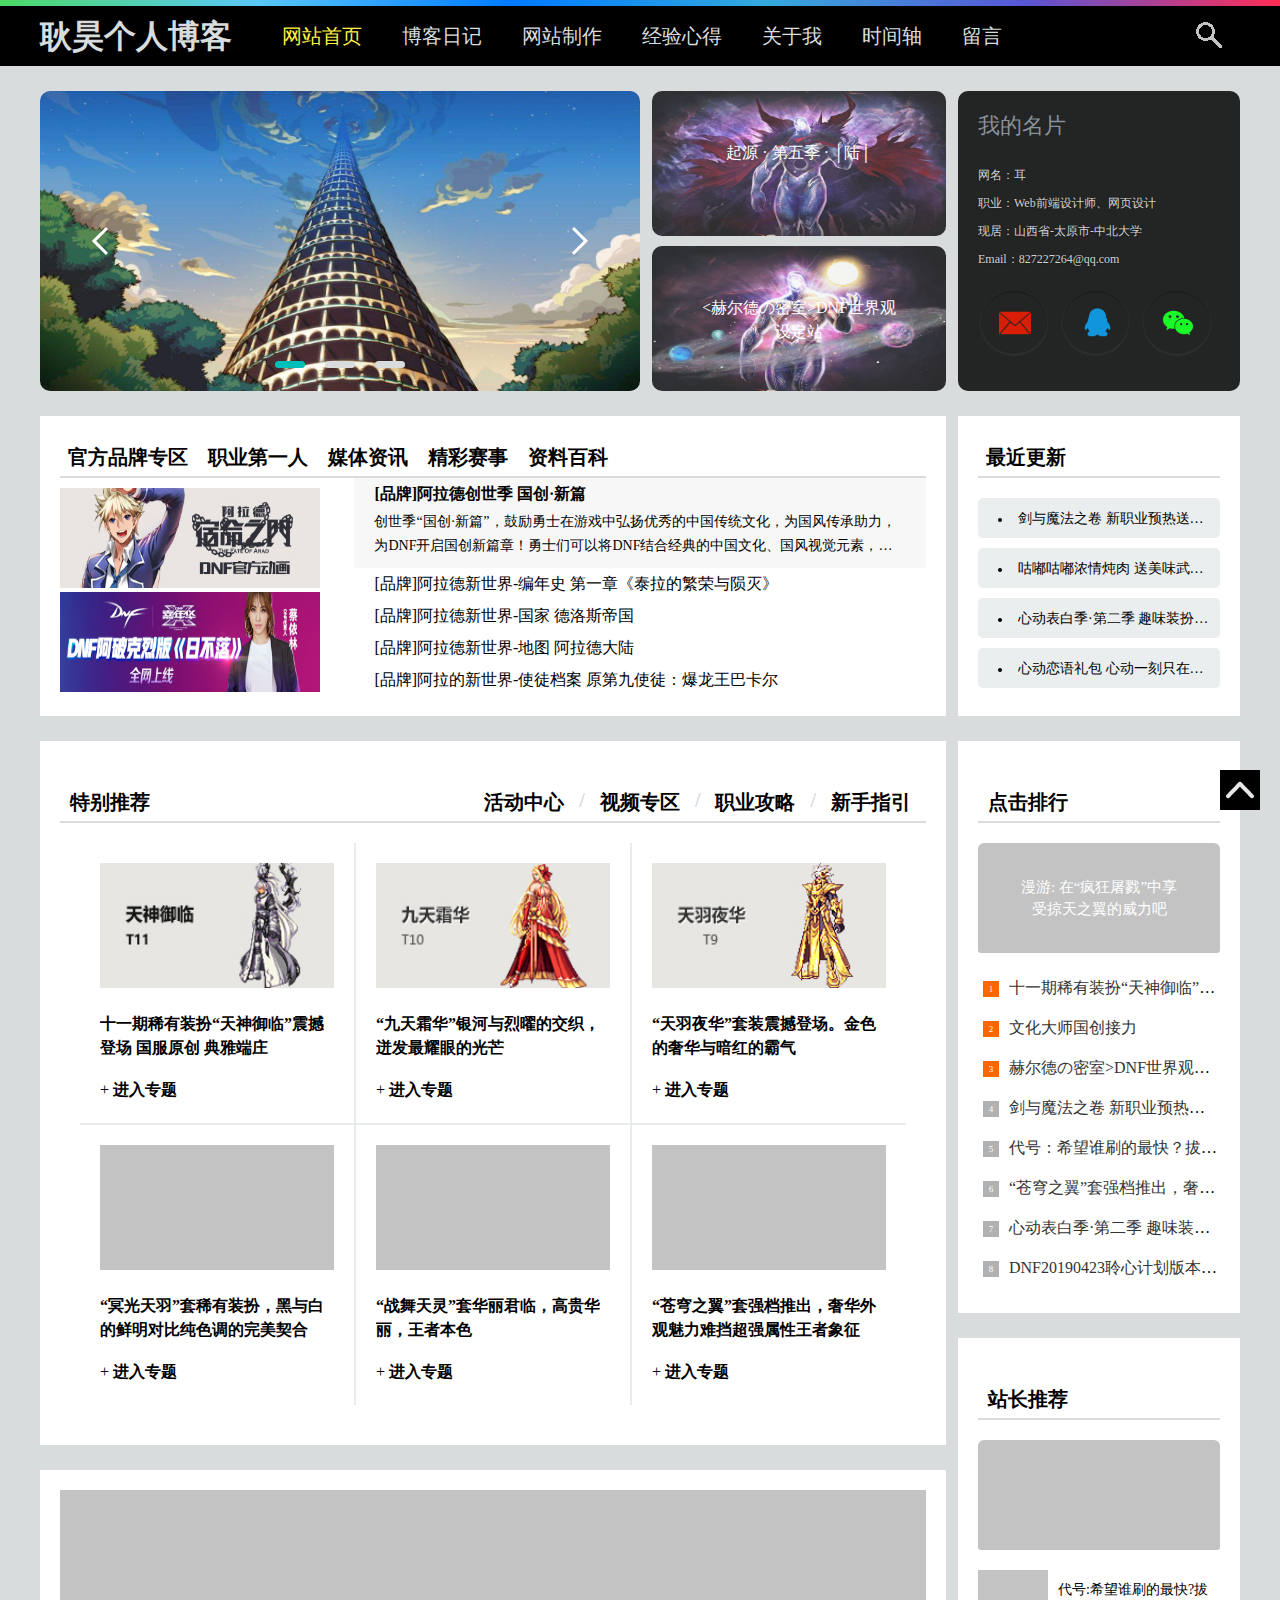
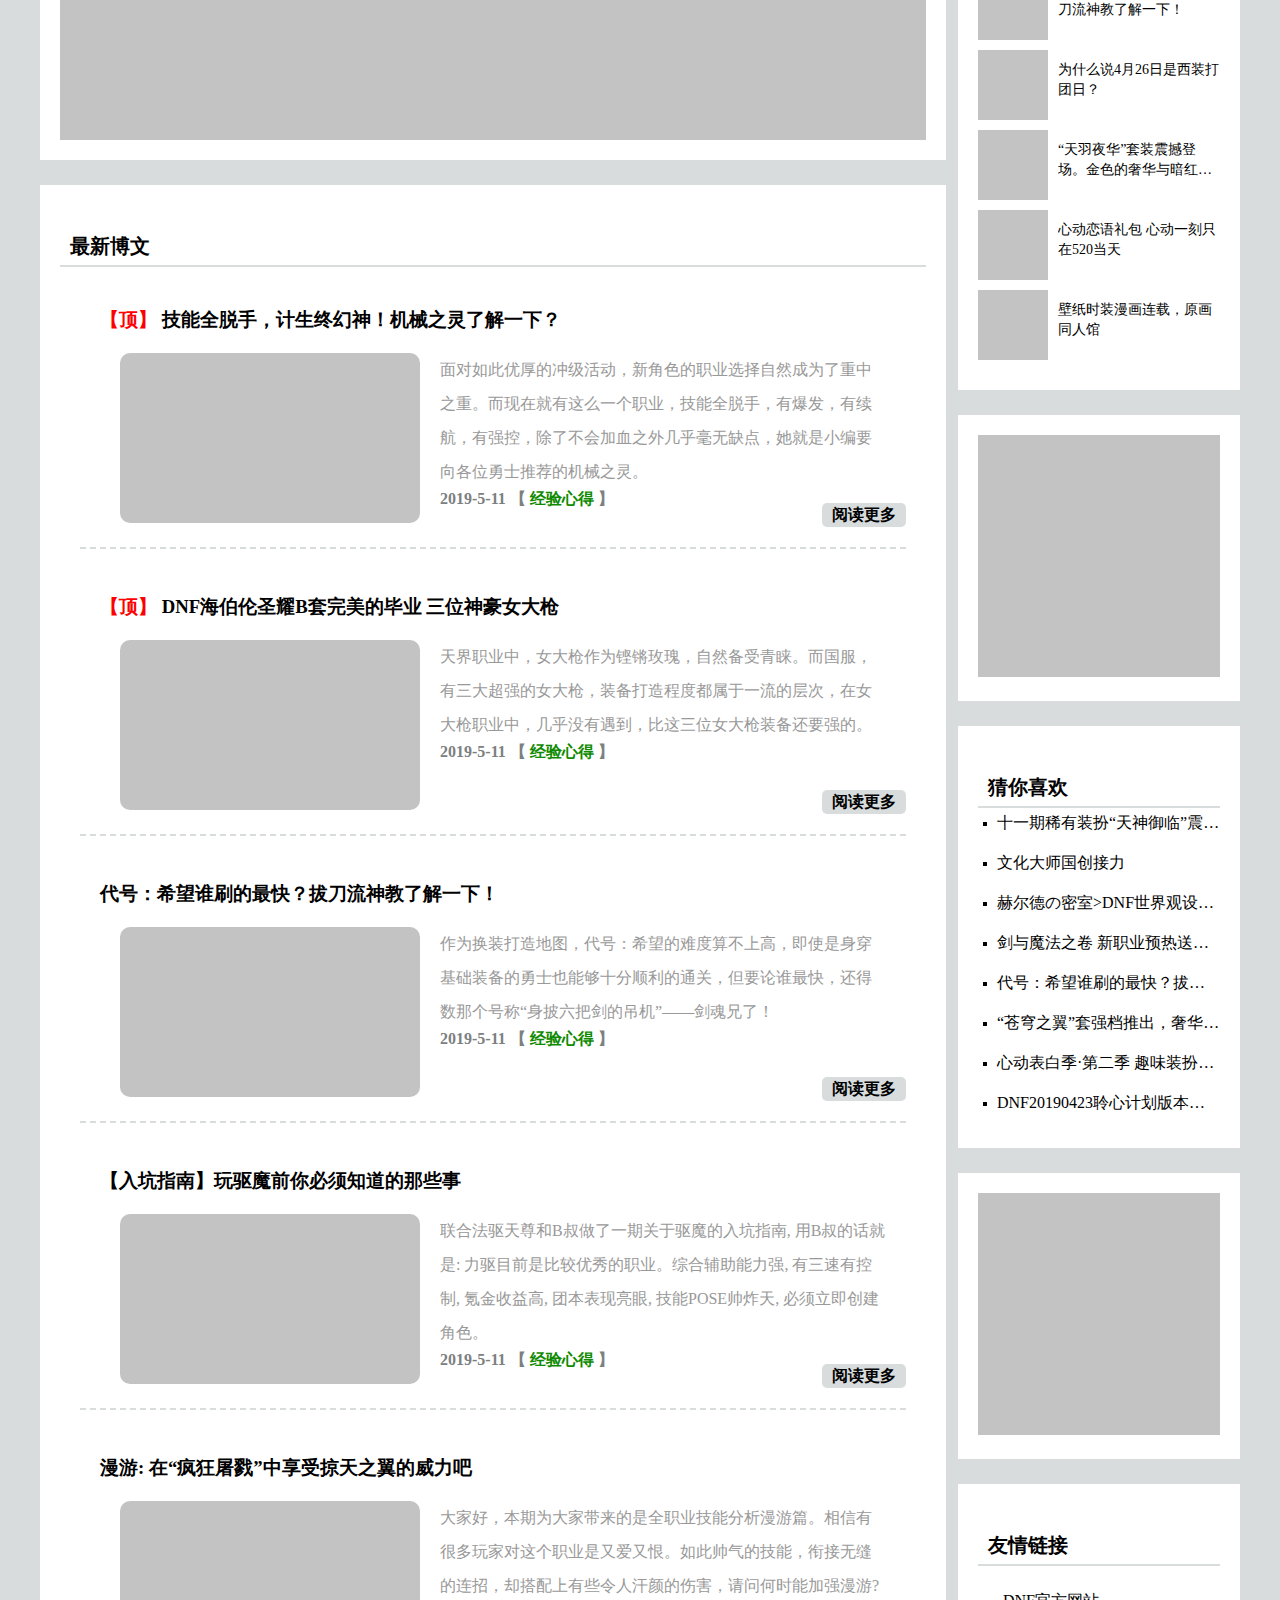
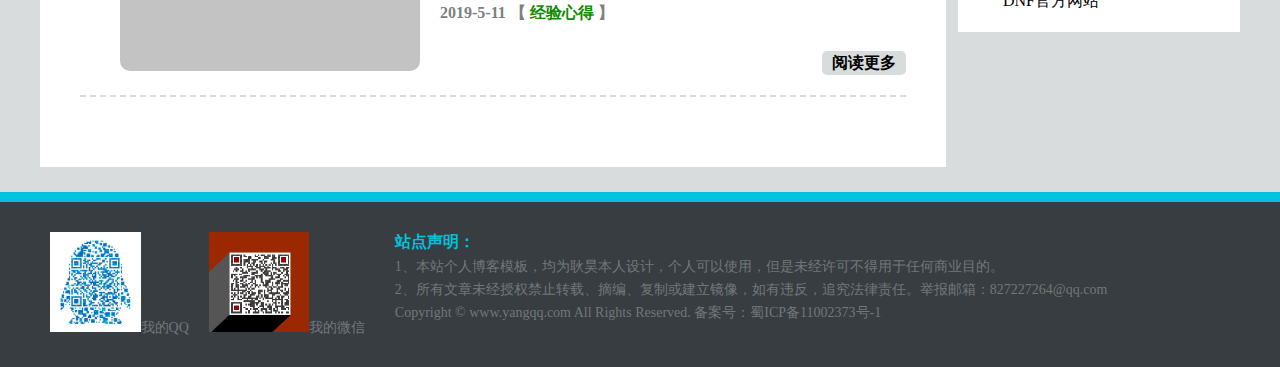
<file: index.html>
<!DOCTYPE html>
<html >
<head>
    <meta charset="UTF-8">
    <title>耿昊个人博客</title>
    <link rel="stylesheet" href="./css/index.css">
    <script src="./js/animate.js"></script>
    <script src="./js/index.js"></script>
    <script src="./js/jquery-1.11.0.min.js"></script>
    <script src="./js/jquery.lazyload.min.js"></script>
    <script src="./js/axjz.js"></script>
</head>
<style >
    .headerBox h1 a{
        color: #d8dcdd;
    }
    .headerBox ul a{
        color: #d8dcdd;
    }

    .mid2 a{
        color: #000000;
    }
    .subjectLeft ul li.item:nth-child(3n){
        border-right: none;
    }
    .subjectLeft ul li.item:nth-child(3) ~ .item{
        border-bottom: none;
    }
</style>

<body>
<hr>
<div class="header">
    <div class="headerBox">
        <h1><a href="./index.html" id="home">耿昊个人博客</a></h1>
        <ul class="nav">
            <li class="shouye"><a href="./index.html" style="color:#fff143">网站首页</a></li>
            <li><a href="./bokeriji.html">博客日记</a></li>
            <li><a href="./wangzhanzhizuo.html">网站制作</a></li>
            <li><a href="./xinde.html">经验心得</a></li>
            <li><a href="./guanyuwo.html">关于我</a></li>
            <li><a href="./shijianzhou.html">时间轴</a></li>
            <li><a href="./liuyan.html" >留言</a></li>
        </ul>
        <div class="search"></div>
    </div>
</div>
<div class="mid">
    <div class="midBox">
        <ul class="midImg">
            <li><a href=""><img src="./image/cityofsky.jpg" alt="" class="dnf"></a> </li>
            <li><a href=""><img src="./image/megg.jpg" alt="" class="dnf"></a> </li>
            <li><a href=""><img src="./image/train.jpg" alt="" class="dnf"></a> </li>
        </ul>
        <div class="bLeft" data-target="prev"></div>
        <div class="bRight" data-target="next"></div>
        <ul class="bBottom">
            <li class="hot"></li>
            <li></li>
            <li></li>
        </ul>

    </div>
    <ul class="high">
        <li class="word">
            <a href="https://dnf.qq.com/cp/a20190523version/?ADTAG=pc.off.web.main.top&e_code=475782&idataid=262699" target="_blank">
                <img data-original="./image/darkboss.jpg" alt="起源·第五季·│陆│" class="lazy">
                <p>起源 · 第五季 · │陆│</p>
            </a>
        <li>
        <li class="word">
            <a href="https://dnf.qq.com/act/a2017world/" target="_blank">
                <img data-original="./image/prueboss.jpg" alt="&lt;赫尔德の密室&gt;DNF世界观设定站" class="lazy">
                <p>&lt;赫尔德の密室&gt;DNF世界观设定站</p>
             </a>
        <li>
    </ul>
    <div class="right">
        <h2>我的名片</h2>
        <p>网名：耳</p>
        <p>职业：Web前端设计师、网页设计</p>
        <p>现居：山西省-太原市-中北大学</p>
        <p>Email：827227264@qq.com</p>
        <ul class="linkMore">
            <li>
                <a href="http://mail.qq.com/cgi-bin/qm_share?t=qm_mailme&amp;email=827227264@qq.com" target="_blank"  title="我的邮箱">
                    <img src="./image/youxiang.png" alt="">
                </a>
            </li>
            <li>
                <a href="http://wpa.qq.com/msgrd?v=3&amp;uin=827227264&amp;site=qq&amp;menu=yes" target="_blank"  title="QQ联系我">
                    <img src="./image/qq.png" alt="">
                </a>
            </li>
            <li id="weixin">
                <a href="#" target="_blank"  title="关注我的微信">
                    <img src="./image/wechat.png" alt="">
                </a>
                <i>
                    <img src="./image/qrcode.png">
                </i>

            </li>
        </ul>
    </div>
</div>
<div class="mid2">
    <div class="midBox2">
        <ul class="navigation">
            <h2><a >官方品牌专区</a></h2>
            <h2><a >职业第一人</a></h2>
            <h2><a >媒体资讯</a></h2>
            <h2><a >精彩赛事</a></h2>
            <h2><a >资料百科</a></h2>
        </ul>
        <ul class="imgLeft">
            <a href="http://dnf.qq.com/cp/a20170426land/index.htm?e_code=397043&idataid=202701" target="_blank"><img data-original="./image/suming.jpg" alt="" class="lazy"></a>
            <a href="https://v.qq.com/x/page/y0796pm8pqe.html?e_code=450341&idataid=238218"target="_blank"><img data-original="./image/jolin3.jpg" alt="" class="lazy"></a>
        </ul>
        <ul class="newslist">
            <li><i></i><a href="https://dnf.qq.com/act/a20180928collect/#firstPage" title="[品牌]阿拉德创世季 国创·新篇" target="_blank">[品牌]阿拉德创世季 国创·新篇</a><p>创世季“国创·新篇”，鼓励勇士在游戏中弘扬优秀的中国传统文化，为国风传承助力，为DNF开启国创新篇章！勇士们可以将DNF结合经典的中国文化、国风视觉元素，或者是勇士所在家乡的传统艺术，进行各种各样的创作。让勇士们一起，为未来的DNF中加入更多的中国特色吧！</p></li>
            <li><i></i><a href="https://dnf.qq.com/act/a20170419chronicle/page.htm#c1.htm" title="[品牌]DNF世界观设定站：阿拉德新世界-编年史" target="_blank">[品牌]阿拉德新世界-编年史 第一章《泰拉的繁荣与陨灭》</a><p>太古时期，宇宙的某处有一颗高度发达的行星，名叫“泰拉”。某日，泰拉科学家发现了散落在宇宙中的强大能量，凭借先进的科技，他为这些力量造出了十二个肉身。世人狂热地崇拜着这些自己造出的“神”。然而这些“神”却并不感恩，反而给泰拉带来了战争与毁灭……</p></li>
            <li><i></i><a href="https://dnf.qq.com/act/a20170524country/" title="[品牌]阿拉德新世界-国家 德洛斯帝国" target="_blank">[品牌]阿拉德新世界-国家 德洛斯帝国</a><p>德洛斯帝国是阿拉德大陆上国土面积最广、军事力量与综合国力最强的国家。成立时间:阿拉德历655年 政治体制:中央集权制 现任统治者:皇帝：康拉德二世</p></li>
            <li><i></i><a href="https://dnf.qq.com/act/a20170502map/" title="[品牌]阿拉德新世界-地图 阿拉德大陆" target="_blank">[品牌]阿拉德新世界-地图 阿拉德大陆</a><p>阿拉德大陆的文明之光最初是由精灵和人类共同创造的，但是后来由于双方关系破裂，精灵逐渐从阿拉德大陆上消失。之后大陆主要势力分布有德洛斯帝国、贝尔玛尔公国、虚祖、班图、暗精灵王国等。</p></li>
            <li><i></i><a href="http://dnf.qq.com/act/a20170607file/" title="[品牌]阿拉的新世界-使徒档案 原第九使徒：爆龙王巴卡尔" target="_blank">[品牌]阿拉的新世界-使徒档案 原第九使徒：爆龙王巴卡尔</a><p>在魔界，他发现了赫尔德的阴谋，独自一人和以她为首的想通过毁灭世界达到光复魔界目的的使徒斗争。最终寡不敌众，负伤脱离。而真相一直被邪恶使徒一族所歪曲。从龙之国度的最强者，到魔界第九使徒，再到天界暴龙王。巴尔卡一生都在与命运作斗争</p></li>

        </ul>
    </div>
    <div class="update">
        <h2>最近更新</h2>
        <ul>
            <li >
                <a href="https://dnf.qq.com/cp/a20190509five/" target="_blank">剑与魔法之卷 新职业预热送角色栏扩展券</a>
            </li>
            <li>
                <a href="https://dnf.qq.com/cp/a20190509meat/" target="_blank">咕嘟咕嘟浓情炖肉 送美味武器装扮外观</a>
            </li>
            <li>
                <a href="https://dnf.qq.com/cp/a20190509two/" target="_blank">心动表白季·第二季 趣味装扮大放送</a>
            </li>
            <li>
                <a href="https://dnf.qq.com/cp/a20190509gift/" target="_blank">心动恋语礼包 心动一刻只在520当天</a>
            </li>
        </ul>
    </div>
</div>
<div class="subject">
    <div class="subjectLeft">

        <div class="recommend">
            <h2 class="tittle">
                &nbsp;&nbsp;特别推荐
                <p class="rTittle">
                    <a href="https://dnf.qq.com/act.shtml" target="_blank">
                        活动中心
                        <a class="line">/</a>
                    </a>
                    <a href="https://dnf.qq.com/v/" target="_blank">
                        视频专区
                        <a class="line">/</a>
                    </a>
                    <a href="https://dnf.qq.com/webplat/info/news_version3/119/26208/m17081/list_1.shtml" target="_blank">
                        职业攻略
                        <a class="line">/</a>
                    </a>
                    <a href="https://dnf.qq.com/act/a20121026gbook/glog.html" target="_blank">
                        新手指引
                    </a>
                </p>
            </h2>
            <ul class="sixBox">

                <li class="item">
                    <a href="http://dnf.qq.com/cp/a20180619dress/" target="_blank" class="picture">
                        <img data-original="./image/AdventofGod.jpg" alt="" class="lazy">
                    </a>
                    <b>
                        十一期稀有装扮“天神御临”震撼登场 国服原创 典雅端庄
                    </b>
                    <a href="http://dnf.qq.com/cp/a20180619dress/" target="_blank" class="click">
                        <b>进入专题</b>
                    </a>
                </li>
                <li class="item">
                    <a href="http://dnf.qq.com/cp/a20170622sky/" target="_blank" class="picture">
                        <img data-original="./image/Ninedayfrost.jpg" alt="" class="lazy">
                    </a>
                    <b>
                        “九天霜华”银河与烈曜的交织，迸发最耀眼的光芒
                    </b>
                    <a href="http://dnf.qq.com/cp/a20170622sky/" target="_blank" class="click">
                        <b>进入专题</b>
                    </a>
                </li>
                <li class="item">
                    <a href="http://dnf.qq.com/cp/a20160616avatar/" target="_blank" class="picture">
                        <img data-original="./image/Tianyu%20night%20Hua.jpg" alt="" class="lazy">
                    </a>
                    <b>
                        “天羽夜华”套装震撼登场。金色的奢华与暗红的霸气
                    </b>
                    <a href="http://dnf.qq.com/cp/a20160616avatar/" target="_blank" class="click">
                        <b>进入专题</b>
                    </a>
                </li>
                <li class="item">
                    <a href="http://dnf.qq.com/act/a20120615xyzb/" target="_blank" class="picture">
                        <img data-original="./image/Pluto%20light%20feather.jpg" alt="" class="lazy">
                    </a>
                    <b>
                        “冥光天羽”套稀有装扮，黑与白的鲜明对比纯色调的完美契合
                    </b>
                    <a href="http://dnf.qq.com/act/a20120615xyzb/" target="_blank" class="click">
                        <b>进入专题</b>
                    </a>
                </li>
                <li class="item">
                    <a href="http://dnf.qq.com/act/a20110627avatar/ " target="_blank" class="picture">
                        <img data-original="./image/War%20Spirit%20Dance.jpg" alt="" class="lazy">
                    </a>
                    <b>
                        “战舞天灵”套华丽君临，高贵华丽，王者本色
                    </b>
                    <a href="http://dnf.qq.com/act/a20110627avatar/" target="_blank" class="click">
                        <b>进入专题</b>
                    </a>
                </li>
                <li class="item">
                    <a href="http://dnf.qq.com/webplat/info/35/84/156/201006/65353.shtml" target="_blank" class="picture">
                        <img data-original="./image/Wingsofthesky.jpg" alt="" class="lazy">
                    </a>
                    <b>
                        “苍穹之翼”套强档推出，奢华外观魅力难挡超强属性王者象征
                    </b>
                    <a href="http://dnf.qq.com/webplat/info/35/84/156/201006/65353.shtml" target="_blank" class="click">
                        <b>进入专题</b>
                    </a>
                </li>
            </ul>
        </div>

        <div class="photo">
            <a href="https://dnf.qq.com/act/a20181102creative/" target="_blank">
                <img data-original="./image/wrap.jpg" alt="" class="lazy">
            </a>
        </div>
        <div class="blog">
            <h2 class="tittle">&nbsp;&nbsp;最新博文</h2>
            <ul class="sixColumn">
                <li>
                    <h3 class="tittle">
                        <b style="color: red">【顶】</b>
                        <a href="http://dnf.yzz.cn/gl/201903/1559857.shtml" target="_blank" style="color: black">技能全脱手，计生终幻神！机械之灵了解一下？</a>
                    </h3>
                    <a href="http://dnf.yzz.cn/gl/201903/1559857.shtml" target="_blank">
                        <img data-original="./image/Machinist.png" alt="" class="lazy" >
                    </a>
                    <p class="text">面对如此优厚的冲级活动，新角色的职业选择自然成为了重中之重。而现在就有这么一个职业，技能全脱手，有爆发，有续航，有强控，除了不会加血之外几乎毫无缺点，她就是小编要向各位勇士推荐的机械之灵。</p>
                    <b class="day">
                        <span></span>
                        <span>2019-5-11</span>
                        <span>
                        【
                        <a href="./xinde.html"  style="color: #108a00">经验心得</a>
                        】
                    </span>
                        <a href="http://dnf.yzz.cn/gl/201903/1559857.shtml" target="_blank" class="viewMore">阅读更多</a>
                    </b>
                </li>
                <li>
                    <h3 class="tittle">
                        <b style="color: red">【顶】</b>
                        <a href="https://www.gamemei.com/dnf/72631.html" target="_blank" style="color: black">DNF海伯伦圣耀B套完美的毕业 三位神豪女大枪</a>
                    </h3>
                    <a href="https://www.gamemei.com/dnf/72631.html" target="_blank">
                        <img data-original="./image/Launcher.jpg" alt=""  class="lazy">
                    </a>
                    <p class="text">天界职业中，女大枪作为铿锵玫瑰，自然备受青睐。而国服，有三大超强的女大枪，装备打造程度都属于一流的层次，在女大枪职业中，几乎没有遇到，比这三位女大枪装备还要强的。</p>
                    <b class="day">
                        <span></span>
                        <span>2019-5-11</span>
                        <span>
                        【
                        <a href="./xinde.html"  style="color: #108a00">经验心得</a>
                        】
                    </span>
                        <a href="http://dnf.yzz.cn/gl/201903/1559857.shtml" target="_blank" class="viewMore">阅读更多</a>
                    </b>
                </li>
                <li>
                    <h3 class="tittle">
                        <a href="http://dnf.yzz.cn/gl/201904/1566216.shtml" target="_blank" style="color: black">代号：希望谁刷的最快？拔刀流神教了解一下！</a>
                    </h3>
                    <a href="http://dnf.yzz.cn/gl/201904/1566216.shtml" target="_blank">
                        <img data-original="./image/soulcalibur.jpg" alt="" class="lazy">
                    </a>
                    <p class="text">作为换装打造地图，代号：希望的难度算不上高，即使是身穿基础装备的勇士也能够十分顺利的通关，但要论谁最快，还得数那个号称“身披六把剑的吊机”——剑魂兄了！</p>
                    <b class="day">
                        <span></span>
                        <span>2019-5-11</span>
                        <span>
                        【
                        <a href="./xinde.html"  style="color: #108a00">经验心得</a>
                        】
                    </span>
                        <a href="http://dnf.yzz.cn/gl/201903/1559857.shtml" target="_blank" class="viewMore">阅读更多</a>
                    </b>
                </li>
                <li>
                    <h3 class="tittle">
                        <a href="http://dnf.uuu9.com/201812/1501009.shtml" target="_blank" style="color: black">【入坑指南】玩驱魔前你必须知道的那些事</a>
                    </h3>
                    <a href="http://dnf.uuu9.com/201812/1501009.shtml" target="_blank">
                        <img data-original="./image/Exorcist.jpg" alt="" class="lazy">
                    </a>
                    <p class="text">联合法驱天尊和B叔做了一期关于驱魔的入坑指南, 用B叔的话就是: 力驱目前是比较优秀的职业。综合辅助能力强, 有三速有控制, 氪金收益高, 团本表现亮眼, 技能POSE帅炸天, 必须立即创建角色。</p>
                    <b class="day">
                        <span></span>
                        <span>2019-5-11</span>
                        <span>
                        【
                        <a href="./xinde.html"  style="color: #108a00">经验心得</a>
                        】
                    </span>
                        <a href="http://dnf.yzz.cn/gl/201903/1559857.shtml" target="_blank" class="viewMore">阅读更多</a>
                    </b>
                </li>
                <li>
                    <h3 class="tittle">
                        <a href="http://dnf.uuu9.com/201904/1512568.shtml" target="_blank" style="color: black">漫游: 在“疯狂屠戮”中享受掠天之翼的威力吧</a>
                    </h3>
                    <a href="http://dnf.uuu9.com/201904/1512568.shtml" target="_blank">
                        <img data-original="./image/timg.jpg" alt="" class="lazy">
                    </a>
                    <p class="text">大家好，本期为大家带来的是全职业技能分析漫游篇。相信有很多玩家对这个职业是又爱又恨。如此帅气的技能，衔接无缝的连招，却搭配上有些令人汗颜的伤害，请问何时能加强漫游?</p>
                    <b class="day">
                        <span></span>
                        <span>2019-5-11</span>
                        <span>
                        【
                        <a href="./xinde.html"  style="color: #108a00">经验心得</a>
                        】
                    </span>
                        <a href="http://dnf.yzz.cn/gl/201903/1559857.shtml" target="_blank" class="viewMore">阅读更多</a>
                    </b>
                </li>

            </ul>
        </div>
    </div>
    <div class="subjectRight">
        <div class="paihang">
           <h2 class="tittle">&nbsp;&nbsp;点击排行</h2>
            <section class="picture">
                <a href="http://dnf.uuu9.com/201904/1512568.shtml" target="_blank">
                    <img data-original="./image/manyou.jpg" alt="" class="lazy">
                    <span>漫游: 在“疯狂屠戮”中享受掠天之翼的威力吧</span>
                </a>
            </section>
           <ul class="">
               <li>
                   <i></i>
                   <a href="http://dnf.qq.com/cp/a20180619dress/" title="十一期稀有装扮“天神御临”震撼登场 国服原创 典雅端庄" target="_blank">十一期稀有装扮“天神御临”震撼登场 国服原创 典雅端庄
                   </a>
               </li>
               <li>
                   <i></i>
                   <a href="https://dnf.qq.com/act/a20181102creative/" title="文化大师国创接力" target="_blank">文化大师国创接力
                   </a>
               </li><li>
               <i></i>
               <a href="https://dnf.qq.com/act/a2017world/" title="赫尔德の密室&gt;DNF世界观设定站" target="_blank">赫尔德の密室&gt;DNF世界观设定站
               </a>
           </li><li>
               <i></i>
               <a href="https://dnf.qq.com/cp/a20190509five/" title="剑与魔法之卷 新职业预热送角色栏扩展券" target="_blank">剑与魔法之卷 新职业预热送角色栏扩展券
               </a>
           </li><li>
               <i></i>
               <a href="http://dnf.yzz.cn/gl/201904/1566216.shtml" title="代号：希望谁刷的最快？拔刀流神教了解一下！" target="_blank">代号：希望谁刷的最快？拔刀流神教了解一下！
               </a>
           </li><li>
               <i></i>
               <a href="http://dnf.qq.com/webplat/info/35/84/156/201006/65353.shtml" title="“苍穹之翼”套强档推出，奢华外观魅力难挡超强属性王者象征" target="_blank">“苍穹之翼”套强档推出，奢华外观魅力难挡超强属性王者象征
               </a>
           </li><li>
               <i></i>
               <a href="https://dnf.qq.com/cp/a20190509two/" title="心动表白季·第二季 趣味装扮大放送" target="_blank">心动表白季·第二季 趣味装扮大放送
               </a>
           </li><li>
               <i></i>
               <a href="https://dnf.qq.com/v/detail.shtml?iContentId=270328&e_code=dnfweb.statictype1.r0" title="DNF20190423聆心计划版本宣传视频" target="_blank">DNF20190423聆心计划版本宣传视频
               </a>
           </li>
           </ul>
        </div>
        <div class="recommendR">
            <h2 class="tittle">&nbsp;&nbsp;站长推荐</h2>
            <section class="picture">
                <a href="https://dnf.qq.com/v/detail.shtml?e_code=417445&iContentId=257862&idataid=216083" target="_blank">
                    <img data-original="./image/jolin2.jpg" alt="" class="lazy">
                </a>
            </section>
            <ul class="">
                <li>
                    <a href="http://dnf.yzz.cn/gl/201904/1566216.shtml" target="_blank">
                        <i><img data-original="./image/soulcalibur.jpg" alt="" class="lazy"></i>
                        <p>代号:希望谁刷的最快?拔刀流神教了解一下！</p>
                    </a>
                </li>
                <li>
                    <a href="http://baijiahao.baidu.com/s?id=1598794481955200070&wfr=spider&for=pc" target="_blank">
                        <i><img data-original="./image/darkboss.jpg" alt="" class="lazy"></i>
                        <p>为什么说4月26日是西装打团日？</p>
                    </a>
                </li>
                <li>
                    <a href="http://dnf.qq.com/cp/a20160616avatar/l" target="_blank">
                        <i><img data-original="./image/Tianyu%20night2.jpg" alt="" class="lazy"></i>
                        <p>“天羽夜华”套装震撼登场。金色的奢华与暗红的霸气</p>
                    </a>
                </li>
                <li>
                    <a href="https://dnf.qq.com/cp/a20190509gift/" target="_blank">
                        <i><img data-original="./image/biaobai.png" alt="" class="lazy"></i>
                        <p>心动恋语礼包 心动一刻只在520当天</p>
                    </a>
                </li>
                <li>
                    <a href="https://dnf.qq.com/web2015/pic.shtml" target="_blank">
                        <i><img data-original="./image/cityofsky.jpg" alt="" class="lazy"></i>
                        <p>壁纸时装漫画连载，原画同人馆</p>
                    </a>
                </li>
            </ul>
        </div>
        <div class="Propaganda">
            <a href="https://dnf.qq.com/cp/a20190423run/?e_code=473936&idataid=261032" target="_blank"><img data-original="./image/qiandao.jpg" alt="" class="lazy"></a>
        </div>
        <div class="guess">
            <h2 class="tittle">&nbsp;&nbsp;猜你喜欢</h2>
            <ul>
                <li>
                    <i></i>
                    <a href="http://dnf.qq.com/cp/a20180619dress/" target="_blank">十一期稀有装扮“天神御临”震撼登场 国服原创 典雅端庄
                    </a>
                </li>
                <li>
                    <i></i>
                    <a href="https://dnf.qq.com/act/a20181102creative/" target="_blank">文化大师国创接力
                    </a>
                </li><li>
                <i></i>
                <a href="https://dnf.qq.com/act/a2017world/" target="_blank">赫尔德の密室&gt;DNF世界观设定站
                </a>
            </li><li>
                <i></i>
                <a href="https://dnf.qq.com/cp/a20190509five/"  target="_blank">剑与魔法之卷 新职业预热送角色栏扩展券
                </a>
            </li><li>
                <i></i>
                <a href="http://dnf.yzz.cn/gl/201904/1566216.shtml"  target="_blank">代号：希望谁刷的最快？拔刀流神教了解一下！
                </a>
            </li><li>
                <i></i>
                <a href="http://dnf.qq.com/webplat/info/35/84/156/201006/65353.shtml" target="_blank">“苍穹之翼”套强档推出，奢华外观魅力难挡超强属性王者象征
                </a>
            </li><li>
                <i></i>
                <a href="https://dnf.qq.com/cp/a20190509two/" target="_blank">心动表白季·第二季 趣味装扮大放送
                </a>
            </li><li>
                <i></i>
                <a href="https://dnf.qq.com/v/detail.shtml?iContentId=270328&e_code=dnfweb.statictype1.r0"  target="_blank">DNF20190423聆心计划版本宣传视频
                </a>
            </li>
            </ul>
        </div>
        <div class="Propaganda">
            <a href="https://dnf.qq.com/cp/a20190423forward/?e_code=473937&idataid=261033" target="_blank"><img data-original="./image/qiandao02.jpg" alt="" class="lazy"></a>
        </div>
        <div class="link">
            <h2 class="tittle">&nbsp;&nbsp;友情链接</h2>
            <a href="https://dnf.qq.com/"> <p>DNF官方网站</p> </a>
        </div>
    </div>
    <div style="clear: both"></div>
</div>
<footer>
    <div class="box">
        <div class="wxbox">
            <ul>
                <li><img src="./image/qqqrcode.jpg"><span>我的QQ</span></li>
                <li><img src="./image/qrcode.png"><span>我的微信</span></li>
            </ul>
        </div>
        <div class="endnav">
            <p><b>站点声明：</b></p>
            <p>1、本站个人博客模板，均为耿昊本人设计，个人可以使用，但是未经许可不得用于任何商业目的。</p>
            <p>2、所有文章未经授权禁止转载、摘编、复制或建立镜像，如有违反，追究法律责任。举报邮箱：<a href="http://wpa.qq.com/msgrd?v=3&amp;uin=827227264&amp;site=qq&amp;menu=yes" target="_blank">827227264@qq.com</a></p>
            <p>Copyright © <a href="http://www.yangqq.com" target="_blank">www.yangqq.com</a> All Rights Reserved. 备案号：<a href="http://www.miitbeian.gov.cn/" target="_blank">蜀ICP备11002373号-1</a></p>
        </div>
    </div>
    <a href="#">
        <div class="top"></div>
    </a>
</footer>

</body>
</html>
</file>
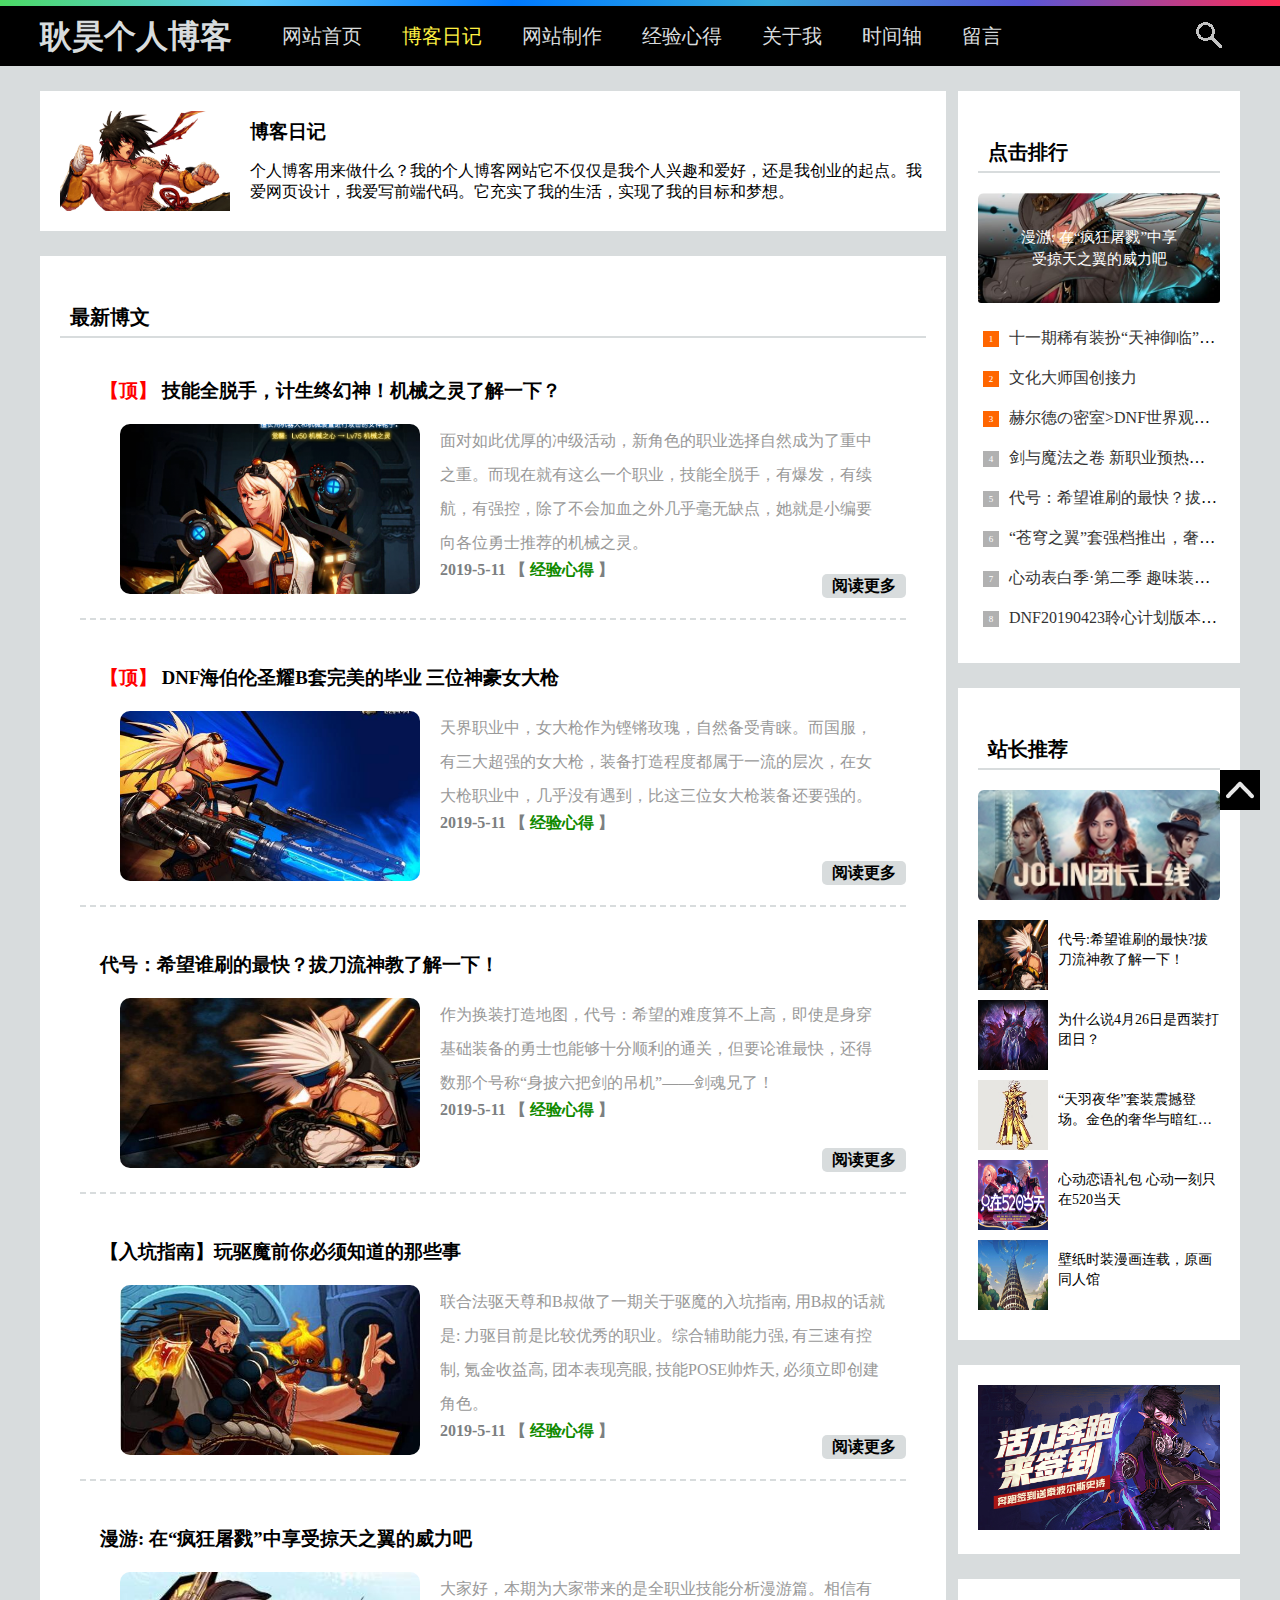
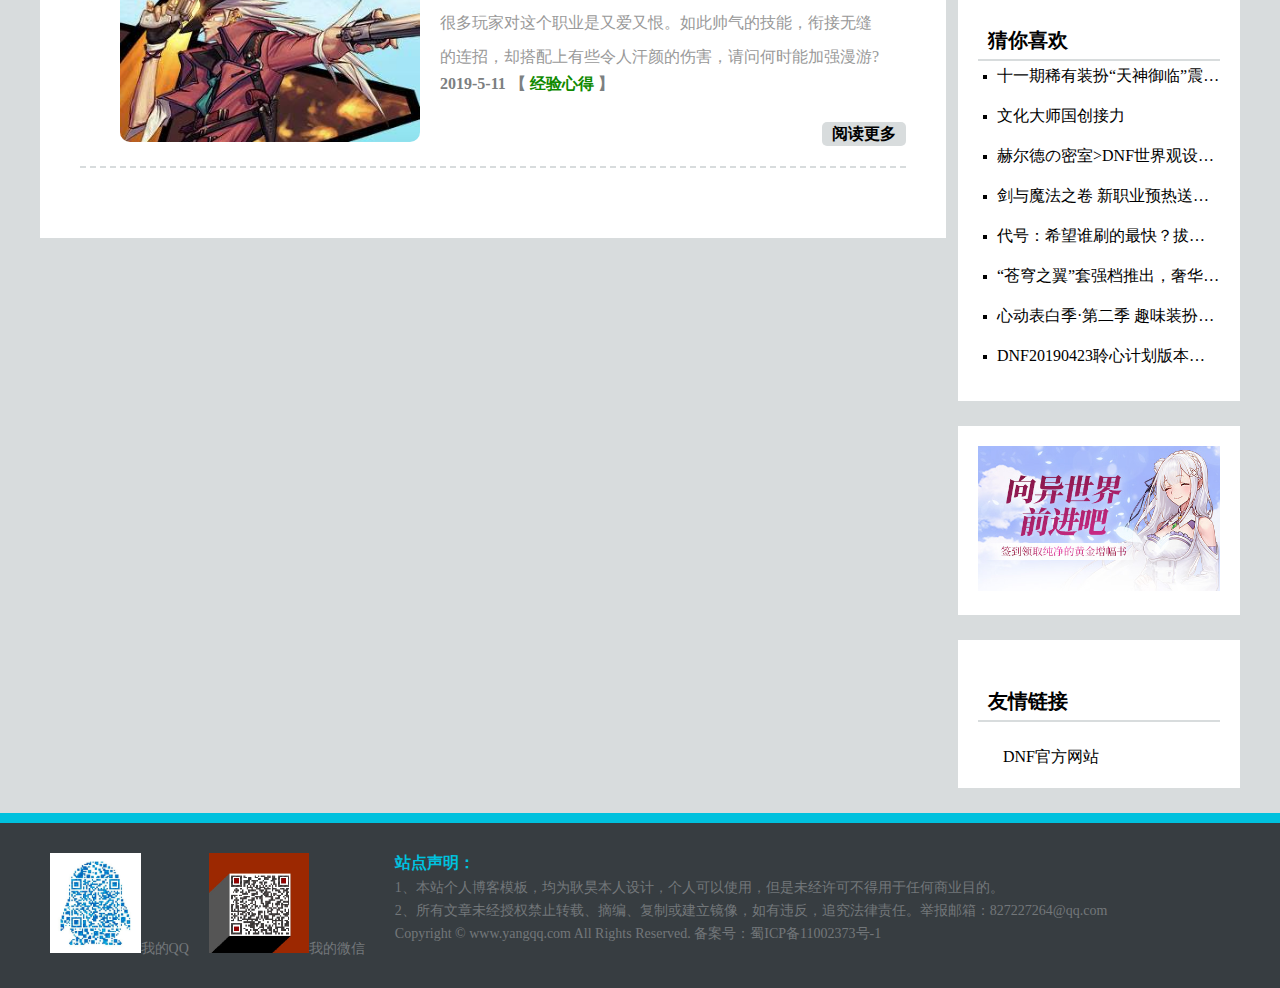
<file: bokeriji.html>
<!DOCTYPE html>
<html >
<head>
    <meta charset="UTF-8">
    <title>博客日记</title>
    <link rel="stylesheet" href="./css/bokeriji.css">
</head>
<style >
    .headerBox h1 a{
        color: #d8dcdd;
    }
    .headerBox ul a{
        color: #d8dcdd;
    }

    .mid2 a{
        color: #000000;
    }
    .subjectLeft ul li.item:nth-child(3n){
        border-right: none;
    }
    .subjectLeft ul li.item:nth-child(3) ~ .item{
        border-bottom: none;
    }
</style>

<body>
<hr>
<div class="header">
    <div class="headerBox">
        <h1><a href="./index.html">耿昊个人博客</a></h1>
        <ul class="nav">
            <li class="shouye"><a href="./index.html">网站首页</a></li>
            <li><a href="./bokeriji.html" style="color:#fff143">博客日记</a></li>
            <li><a href="./wangzhanzhizuo.html">网站制作</a></li>
            <li><a href="./xinde.html">经验心得</a></li>
            <li><a href="./guanyuwo.html">关于我</a></li>
            <li><a href="./shijianzhou.html">时间轴</a></li>
            <li><a href="./liuyan.html" >留言</a></li>
        </ul>
        <div class="search"></div>
    </div>
</div>

<div class="subject">
    <div class="subjectLeft">
        <div class="experience">
            <img src="./image/wuji2.jpg" alt="">
            <div class="file">
                <h3>博客日记</h3>
                <span>个人博客用来做什么？我的个人博客网站它不仅仅是我个人兴趣和爱好，还是我创业的起点。我爱网页设计，我爱写前端代码。它充实了我的生活，实现了我的目标和梦想。</span>
            </div>
        </div>
        <div class="blog">
            <h2 class="tittle">&nbsp;&nbsp;最新博文</h2>
            <ul class="sixColumn">
                <li>
                    <h3 class="tittle">
                        <b style="color: red">【顶】</b>
                        <a href="http://dnf.yzz.cn/gl/201903/1559857.shtml" target="_blank" style="color: black">技能全脱手，计生终幻神！机械之灵了解一下？</a>
                    </h3>
                    <a href="http://dnf.yzz.cn/gl/201903/1559857.shtml" target="_blank">
                        <img src="./image/Machinist.png" alt="">
                    </a>
                    <p class="text">面对如此优厚的冲级活动，新角色的职业选择自然成为了重中之重。而现在就有这么一个职业，技能全脱手，有爆发，有续航，有强控，除了不会加血之外几乎毫无缺点，她就是小编要向各位勇士推荐的机械之灵。</p>
                    <b class="day">
                        <span></span>
                        <span>2019-5-11</span>
                        <span>
                        【
                        <a href="" target="_blank" style="color: #108a00">经验心得</a>
                        】
                    </span>
                        <a href="http://dnf.yzz.cn/gl/201903/1559857.shtml" target="_blank" class="viewMore">阅读更多</a>
                    </b>
                </li>
                <li>
                    <h3 class="tittle">
                        <b style="color: red">【顶】</b>
                        <a href="https://www.gamemei.com/dnf/72631.html" target="_blank" style="color: black">DNF海伯伦圣耀B套完美的毕业 三位神豪女大枪</a>
                    </h3>
                    <a href="https://www.gamemei.com/dnf/72631.html" target="_blank">
                        <img src="./image/Launcher.jpg" alt="">
                    </a>
                    <p class="text">天界职业中，女大枪作为铿锵玫瑰，自然备受青睐。而国服，有三大超强的女大枪，装备打造程度都属于一流的层次，在女大枪职业中，几乎没有遇到，比这三位女大枪装备还要强的。</p>
                    <b class="day">
                        <span></span>
                        <span>2019-5-11</span>
                        <span>
                        【
                        <a href="" target="_blank" style="color: #108a00">经验心得</a>
                        】
                    </span>
                        <a href="http://dnf.yzz.cn/gl/201903/1559857.shtml" target="_blank" class="viewMore">阅读更多</a>
                    </b>
                </li>
                <li>
                    <h3 class="tittle">
                        <a href="http://dnf.yzz.cn/gl/201904/1566216.shtml" target="_blank" style="color: black">代号：希望谁刷的最快？拔刀流神教了解一下！</a>
                    </h3>
                    <a href="http://dnf.yzz.cn/gl/201904/1566216.shtml" target="_blank">
                        <img src="./image/soulcalibur.jpg" alt="">
                    </a>
                    <p class="text">作为换装打造地图，代号：希望的难度算不上高，即使是身穿基础装备的勇士也能够十分顺利的通关，但要论谁最快，还得数那个号称“身披六把剑的吊机”——剑魂兄了！</p>
                    <b class="day">
                        <span></span>
                        <span>2019-5-11</span>
                        <span>
                        【
                        <a href="" target="_blank" style="color: #108a00">经验心得</a>
                        】
                    </span>
                        <a href="http://dnf.yzz.cn/gl/201903/1559857.shtml" target="_blank" class="viewMore">阅读更多</a>
                    </b>
                </li>
                <li>
                    <h3 class="tittle">
                        <a href="http://dnf.uuu9.com/201812/1501009.shtml" target="_blank" style="color: black">【入坑指南】玩驱魔前你必须知道的那些事</a>
                    </h3>
                    <a href="http://dnf.uuu9.com/201812/1501009.shtml" target="_blank">
                        <img src="./image/Exorcist.jpg" alt="">
                    </a>
                    <p class="text">联合法驱天尊和B叔做了一期关于驱魔的入坑指南, 用B叔的话就是: 力驱目前是比较优秀的职业。综合辅助能力强, 有三速有控制, 氪金收益高, 团本表现亮眼, 技能POSE帅炸天, 必须立即创建角色。</p>
                    <b class="day">
                        <span></span>
                        <span>2019-5-11</span>
                        <span>
                        【
                        <a href="" target="_blank" style="color: #108a00">经验心得</a>
                        】
                    </span>
                        <a href="http://dnf.yzz.cn/gl/201903/1559857.shtml" target="_blank" class="viewMore">阅读更多</a>
                    </b>
                </li>
                <li>
                    <h3 class="tittle">
                        <a href="http://dnf.uuu9.com/201904/1512568.shtml" target="_blank" style="color: black">漫游: 在“疯狂屠戮”中享受掠天之翼的威力吧</a>
                    </h3>
                    <a href="http://dnf.uuu9.com/201904/1512568.shtml" target="_blank">
                        <img src="./image/timg.jpg" alt="">
                    </a>
                    <p class="text">大家好，本期为大家带来的是全职业技能分析漫游篇。相信有很多玩家对这个职业是又爱又恨。如此帅气的技能，衔接无缝的连招，却搭配上有些令人汗颜的伤害，请问何时能加强漫游?</p>
                    <b class="day">
                        <span></span>
                        <span>2019-5-11</span>
                        <span>
                        【
                        <a href="" target="_blank" style="color: #108a00">经验心得</a>
                        】
                    </span>
                        <a href="http://dnf.yzz.cn/gl/201903/1559857.shtml" target="_blank" class="viewMore">阅读更多</a>
                    </b>
                </li>

            </ul>
        </div>
    </div>
    <div class="subjectRight">
        <div class="paihang">
            <h2 class="tittle">&nbsp;&nbsp;点击排行</h2>
            <section class="picture">
                <a href="http://dnf.uuu9.com/201904/1512568.shtml" target="_blank">
                    <img src="./image/manyou.jpg" alt="">
                    <span>漫游: 在“疯狂屠戮”中享受掠天之翼的威力吧</span>
                </a>
            </section>
            <ul class="">
                <li>
                    <i></i>
                    <a href="http://dnf.qq.com/cp/a20180619dress/" title="十一期稀有装扮“天神御临”震撼登场 国服原创 典雅端庄" target="_blank">十一期稀有装扮“天神御临”震撼登场 国服原创 典雅端庄
                    </a>
                </li>
                <li>
                    <i></i>
                    <a href="https://dnf.qq.com/act/a20181102creative/" title="文化大师国创接力" target="_blank">文化大师国创接力
                    </a>
                </li><li>
                <i></i>
                <a href="https://dnf.qq.com/act/a2017world/" title="赫尔德の密室&gt;DNF世界观设定站" target="_blank">赫尔德の密室&gt;DNF世界观设定站
                </a>
            </li><li>
                <i></i>
                <a href="https://dnf.qq.com/cp/a20190509five/" title="剑与魔法之卷 新职业预热送角色栏扩展券" target="_blank">剑与魔法之卷 新职业预热送角色栏扩展券
                </a>
            </li><li>
                <i></i>
                <a href="http://dnf.yzz.cn/gl/201904/1566216.shtml" title="代号：希望谁刷的最快？拔刀流神教了解一下！" target="_blank">代号：希望谁刷的最快？拔刀流神教了解一下！
                </a>
            </li><li>
                <i></i>
                <a href="http://dnf.qq.com/webplat/info/35/84/156/201006/65353.shtml" title="“苍穹之翼”套强档推出，奢华外观魅力难挡超强属性王者象征" target="_blank">“苍穹之翼”套强档推出，奢华外观魅力难挡超强属性王者象征
                </a>
            </li><li>
                <i></i>
                <a href="https://dnf.qq.com/cp/a20190509two/" title="心动表白季·第二季 趣味装扮大放送" target="_blank">心动表白季·第二季 趣味装扮大放送
                </a>
            </li><li>
                <i></i>
                <a href="https://dnf.qq.com/v/detail.shtml?iContentId=270328&e_code=dnfweb.statictype1.r0" title="DNF20190423聆心计划版本宣传视频" target="_blank">DNF20190423聆心计划版本宣传视频
                </a>
            </li>
            </ul>
        </div>
        <div class="recommendR">
            <h2 class="tittle">&nbsp;&nbsp;站长推荐</h2>
            <section class="picture">
                <a href="https://dnf.qq.com/v/detail.shtml?e_code=417445&iContentId=257862&idataid=216083" target="_blank">
                    <img src="./image/jolin2.jpg" alt="">
                </a>
            </section>
            <ul class="">
                <li>
                    <a href="http://dnf.yzz.cn/gl/201904/1566216.shtml" target="_blank">
                        <i><img src="./image/soulcalibur.jpg" alt=""></i>
                        <p>代号:希望谁刷的最快?拔刀流神教了解一下！</p>
                    </a>
                </li>
                <li>
                    <a href="http://baijiahao.baidu.com/s?id=1598794481955200070&wfr=spider&for=pc" target="_blank">
                        <i><img src="./image/darkboss.jpg" alt=""></i>
                        <p>为什么说4月26日是西装打团日？</p>
                    </a>
                </li>
                <li>
                    <a href="http://dnf.qq.com/cp/a20160616avatar/l" target="_blank">
                        <i><img src="./image/Tianyu%20night2.jpg" alt=""></i>
                        <p>“天羽夜华”套装震撼登场。金色的奢华与暗红的霸气</p>
                    </a>
                </li>
                <li>
                    <a href="https://dnf.qq.com/cp/a20190509gift/" target="_blank">
                        <i><img src="./image/biaobai.png" alt=""></i>
                        <p>心动恋语礼包 心动一刻只在520当天</p>
                    </a>
                </li>
                <li>
                    <a href="https://dnf.qq.com/web2015/pic.shtml" target="_blank">
                        <i><img src="./image/cityofsky.jpg" alt=""></i>
                        <p>壁纸时装漫画连载，原画同人馆</p>
                    </a>
                </li>
            </ul>
        </div>
        <div class="Propaganda">
            <a href="https://dnf.qq.com/cp/a20190423run/?e_code=473936&idataid=261032" target="_blank"><img src="./image/qiandao.jpg" alt=""></a>
        </div>
        <div class="guess">
            <h2 class="tittle">&nbsp;&nbsp;猜你喜欢</h2>
            <ul>
                <li>
                    <i></i>
                    <a href="http://dnf.qq.com/cp/a20180619dress/" target="_blank">十一期稀有装扮“天神御临”震撼登场 国服原创 典雅端庄
                    </a>
                </li>
                <li>
                    <i></i>
                    <a href="https://dnf.qq.com/act/a20181102creative/" target="_blank">文化大师国创接力
                    </a>
                </li><li>
                <i></i>
                <a href="https://dnf.qq.com/act/a2017world/" target="_blank">赫尔德の密室&gt;DNF世界观设定站
                </a>
            </li><li>
                <i></i>
                <a href="https://dnf.qq.com/cp/a20190509five/"  target="_blank">剑与魔法之卷 新职业预热送角色栏扩展券
                </a>
            </li><li>
                <i></i>
                <a href="http://dnf.yzz.cn/gl/201904/1566216.shtml"  target="_blank">代号：希望谁刷的最快？拔刀流神教了解一下！
                </a>
            </li><li>
                <i></i>
                <a href="http://dnf.qq.com/webplat/info/35/84/156/201006/65353.shtml" target="_blank">“苍穹之翼”套强档推出，奢华外观魅力难挡超强属性王者象征
                </a>
            </li><li>
                <i></i>
                <a href="https://dnf.qq.com/cp/a20190509two/" target="_blank">心动表白季·第二季 趣味装扮大放送
                </a>
            </li><li>
                <i></i>
                <a href="https://dnf.qq.com/v/detail.shtml?iContentId=270328&e_code=dnfweb.statictype1.r0"  target="_blank">DNF20190423聆心计划版本宣传视频
                </a>
            </li>
            </ul>
        </div>
        <div class="Propaganda">
            <a href="https://dnf.qq.com/cp/a20190423forward/?e_code=473937&idataid=261033" target="_blank"><img src="./image/qiandao02.jpg" alt=""></a>
        </div>
        <div class="link">
            <h2 class="tittle">&nbsp;&nbsp;友情链接</h2>
            <a href="https://dnf.qq.com/"> <p>DNF官方网站</p> </a>
        </div>
    </div>
    <div style="clear: both"></div>
</div>

<footer>
    <div class="box">
        <div class="wxbox">
            <ul>
                <li><img src="./image/qqqrcode.jpg"><span>我的QQ</span></li>
                <li><img src="./image/qrcode.png"><span>我的微信</span></li>
            </ul>
        </div>
        <div class="endnav">
            <p><b>站点声明：</b></p>
            <p>1、本站个人博客模板，均为耿昊本人设计，个人可以使用，但是未经许可不得用于任何商业目的。</p>
            <p>2、所有文章未经授权禁止转载、摘编、复制或建立镜像，如有违反，追究法律责任。举报邮箱：<a href="http://wpa.qq.com/msgrd?v=3&amp;uin=827227264&amp;site=qq&amp;menu=yes" target="_blank">827227264@qq.com</a></p>
            <p>Copyright © <a href="http://www.yangqq.com" target="_blank">www.yangqq.com</a> All Rights Reserved. 备案号：<a href="http://www.miitbeian.gov.cn/" target="_blank">蜀ICP备11002373号-1</a></p>
        </div>
    </div>
    <a href="#">
        <div class="top"></div>
    </a>
</footer>
</body>
</file>
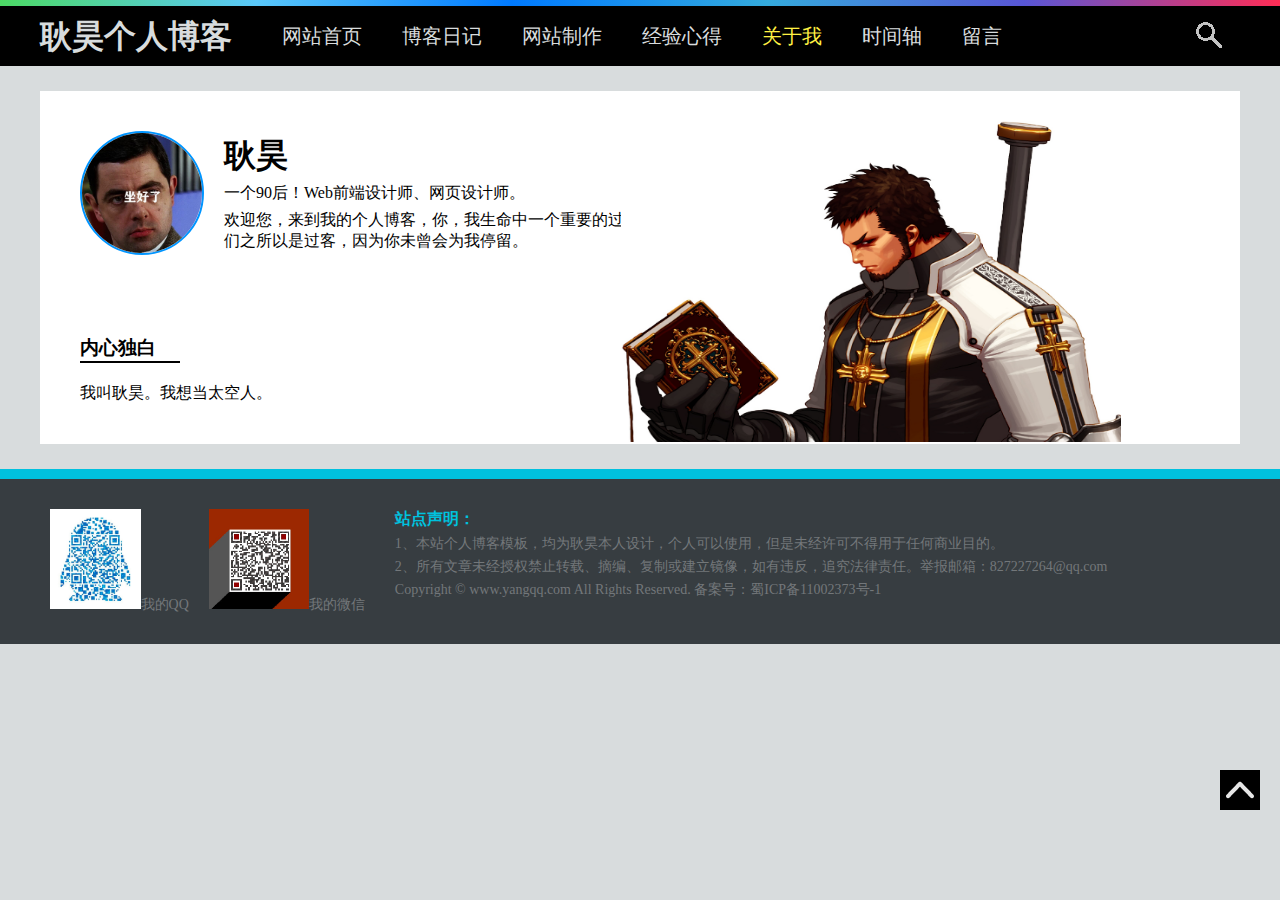
<file: guanyuwo.html>
<!DOCTYPE html>
<html >
<head>
    <meta charset="UTF-8">
    <title>关于我</title>
    <link rel="stylesheet" href="./css/guanyuwo.css">
</head>
<style >
    .headerBox h1 a{
        color: #d8dcdd;
    }
    .headerBox ul a{
        color: #d8dcdd;
    }

    .mid2 a{
        color: #000000;
    }
    .subjectLeft ul li.item:nth-child(3n){
        border-right: none;
    }
    .subjectLeft ul li.item:nth-child(3) ~ .item{
        border-bottom: none;
    }
</style>

<body>
<hr>
<div class="header">
    <div class="headerBox">
        <h1><a href="./index.html">耿昊个人博客</a></h1>
        <ul class="nav">
            <li class="shouye"><a href="./index.html">网站首页</a></li>
            <li><a href="./bokeriji.html">博客日记</a></li>
            <li><a href="./wangzhanzhizuo.html">网站制作</a></li>
            <li><a href="./xinde.html">经验心得</a></li>
            <li><a href="./guanyuwo.html" style="color:#fff143">关于我</a></li>
            <li><a href="./shijianzhou.html">时间轴</a></li>
            <li><a href="./liuyan.html" >留言</a></li>
        </ul>
        <div class="search"></div>
    </div>
</div>
<img src="./image/shengqishi.jpg" alt="" class="shengqishi">
<div class="subject">
    <div class="experience">
        <img src="./image/zuohaole.jpg" alt="">
        <div class="file">
            <h1 style="font-family:楷体">耿昊</h1>
            <span>一个90后！Web前端设计师、网页设计师。</span>
            <span>欢迎您，来到我的个人博客，你，我生命中一个重要的过客，我们之所以是过客，因为你未曾会为我停留。</span>
        </div>
    </div>
    <div class="dubai">
        <h3>内心独白</h3>
        <span>我叫耿昊。我想当太空人。</span>
    </div>
</div>

<footer>
    <div class="box">
        <div class="wxbox">
            <ul>
                <li><img src="./image/qqqrcode.jpg"><span>我的QQ</span></li>
                <li><img src="./image/qrcode.png"><span>我的微信</span></li>
            </ul>
        </div>
        <div class="endnav">
            <p><b>站点声明：</b></p>
            <p>1、本站个人博客模板，均为耿昊本人设计，个人可以使用，但是未经许可不得用于任何商业目的。</p>
            <p>2、所有文章未经授权禁止转载、摘编、复制或建立镜像，如有违反，追究法律责任。举报邮箱：<a href="http://wpa.qq.com/msgrd?v=3&amp;uin=827227264&amp;site=qq&amp;menu=yes" target="_blank">827227264@qq.com</a></p>
            <p>Copyright © <a href="http://www.yangqq.com" target="_blank">www.yangqq.com</a> All Rights Reserved. 备案号：<a href="http://www.miitbeian.gov.cn/" target="_blank">蜀ICP备11002373号-1</a></p>
        </div>
    </div>
    <a href="#">
        <div class="top"></div>
    </a>
</footer>
</body>
</file>
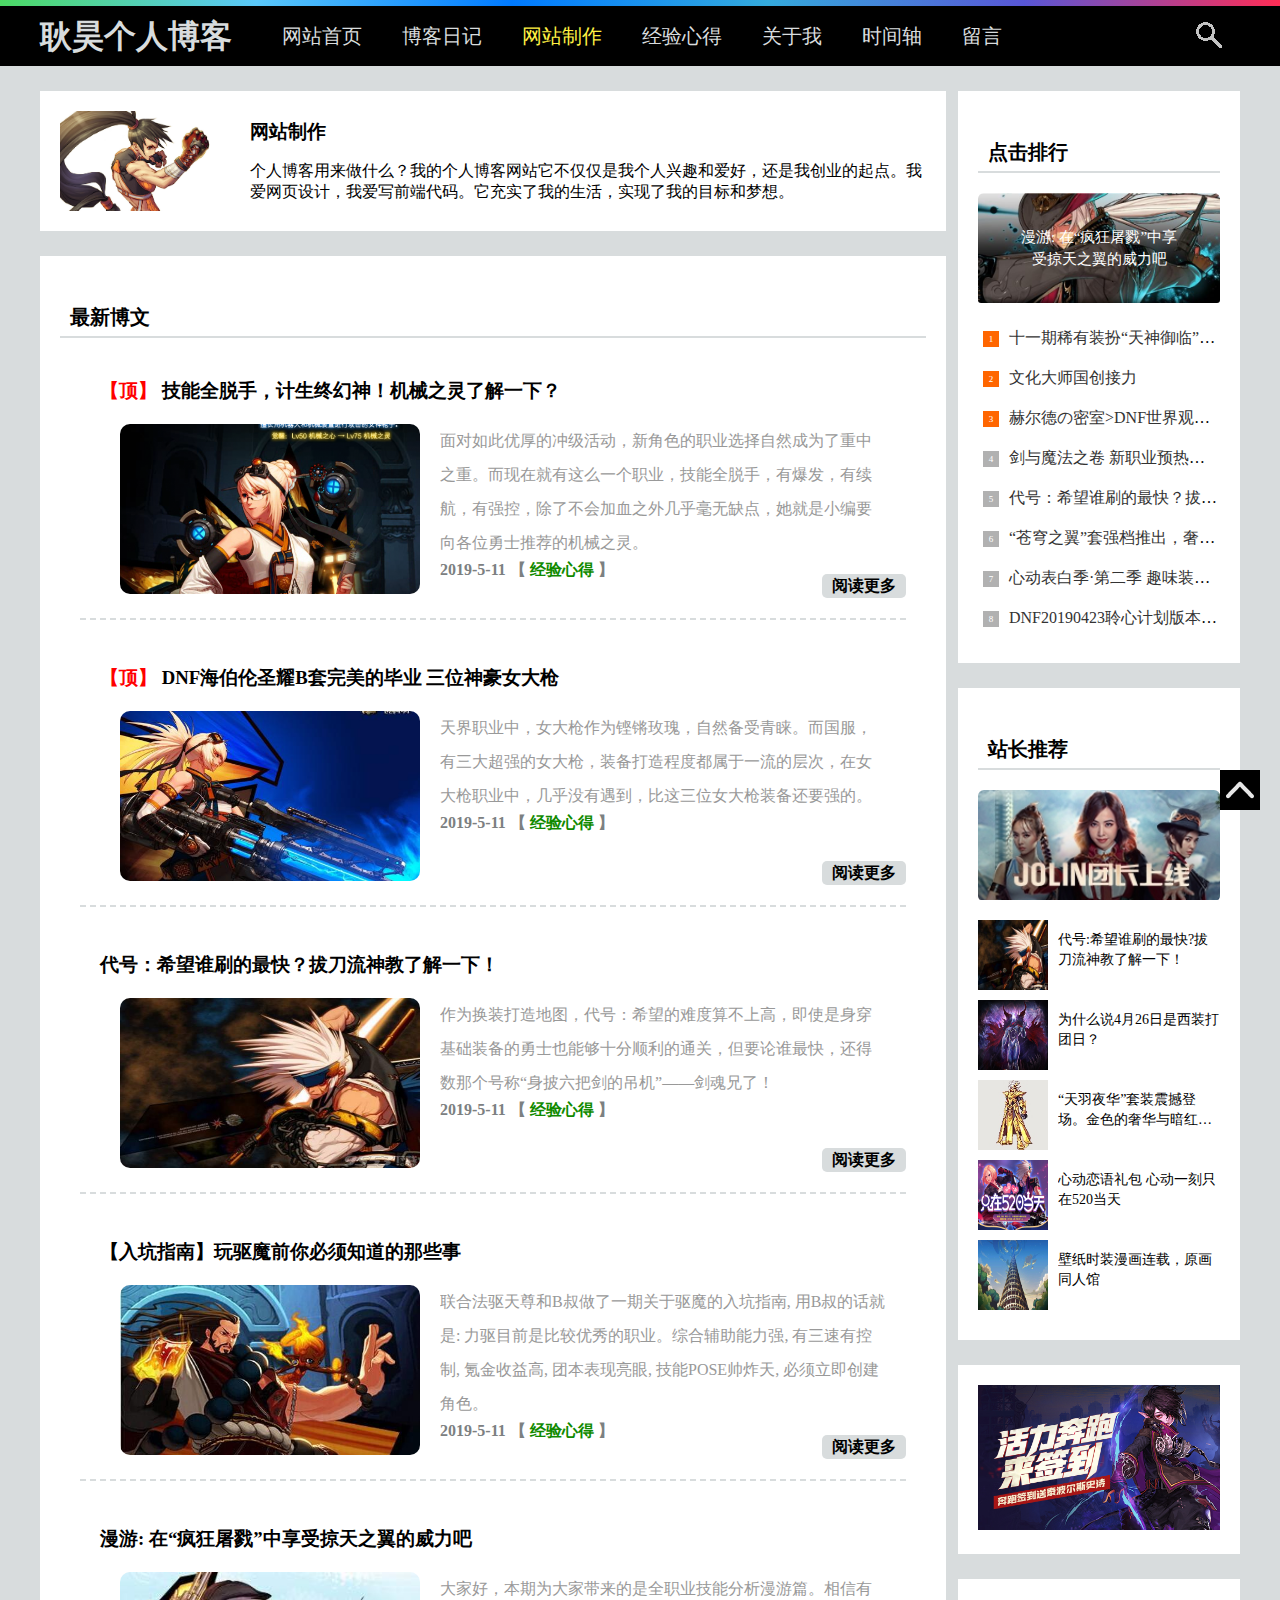
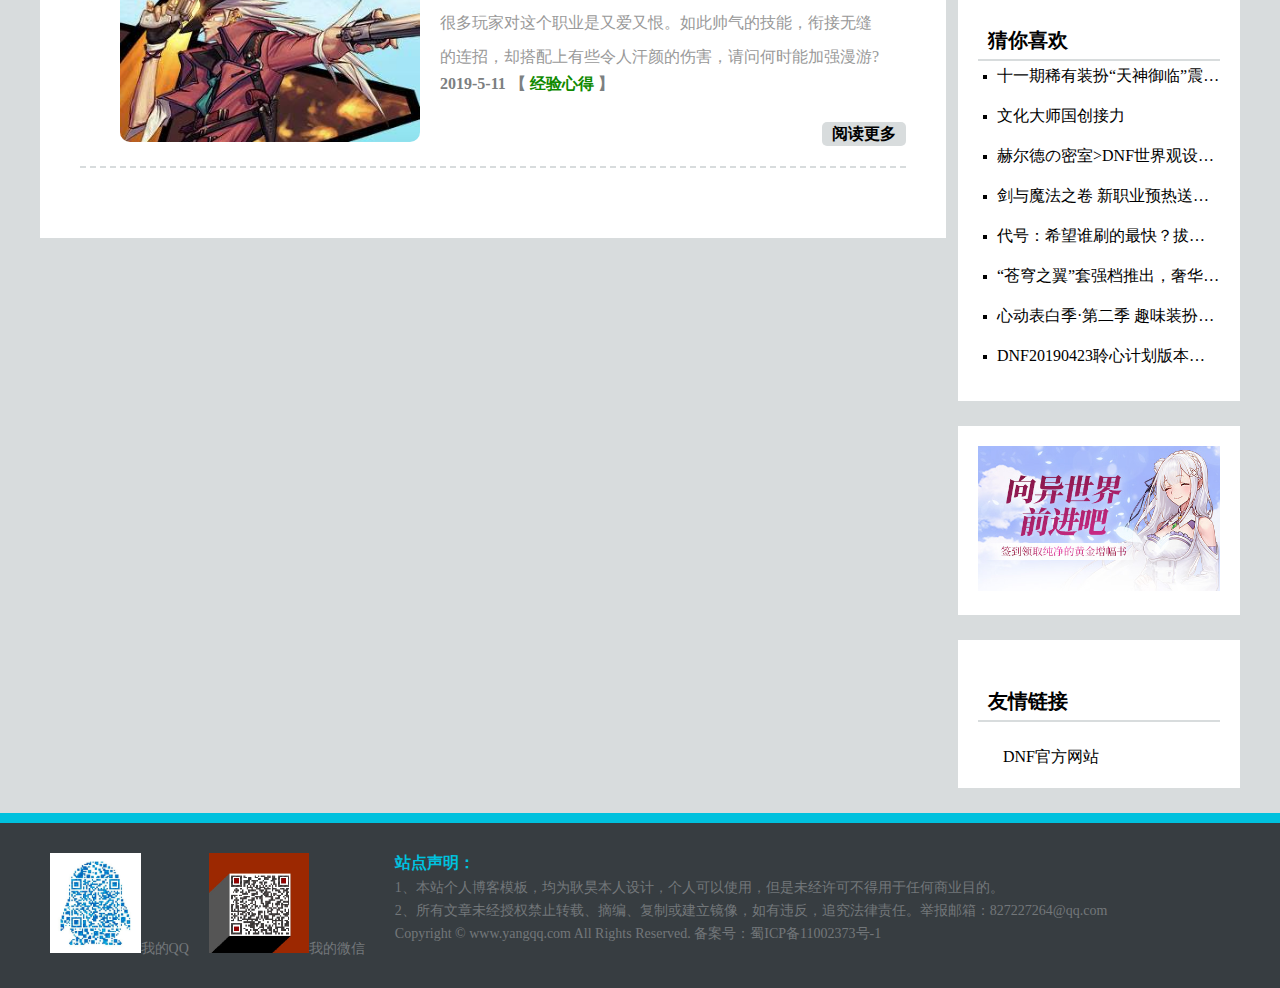
<file: wangzhanzhizuo.html>
<!DOCTYPE html>
<html >
<head>
    <meta charset="UTF-8">
    <title>网站制作</title>
    <link rel="stylesheet" href="./css/wangzhanzhizuo.css">
</head>
<style >
    .headerBox h1 a{
        color: #d8dcdd;
    }
    .headerBox ul a{
        color: #d8dcdd;
    }

    .mid2 a{
        color: #000000;
    }
    .subjectLeft ul li.item:nth-child(3n){
        border-right: none;
    }
    .subjectLeft ul li.item:nth-child(3) ~ .item{
        border-bottom: none;
    }
</style>

<body>
<hr>
<div class="header">
    <div class="headerBox">
        <h1><a href="./index.html">耿昊个人博客</a></h1>
        <ul class="nav">
            <li class="shouye"><a href="./index.html">网站首页</a></li>
            <li><a href="./bokeriji.html">博客日记</a></li>
            <li><a href="./wangzhanzhizuo.html" style="color:#fff143">网站制作</a></li>
            <li><a href="./xinde.html">经验心得</a></li>
            <li><a href="./guanyuwo.html">关于我</a></li>
            <li><a href="./shijianzhou.html">时间轴</a></li>
            <li><a href="./liuyan.html" >留言</a></li>
        </ul>
        <div class="search"></div>
    </div>
</div>

<div class="subject">
    <div class="subjectLeft">
        <div class="experience">
            <img src="./image/wushen.jpg" alt="">
            <div class="file">
                <h3>网站制作</h3>
                <span>个人博客用来做什么？我的个人博客网站它不仅仅是我个人兴趣和爱好，还是我创业的起点。我爱网页设计，我爱写前端代码。它充实了我的生活，实现了我的目标和梦想。</span>
            </div>
        </div>
        <div class="blog">
            <h2 class="tittle">&nbsp;&nbsp;最新博文</h2>
            <ul class="sixColumn">
                <li>
                    <h3 class="tittle">
                        <b style="color: red">【顶】</b>
                        <a href="http://dnf.yzz.cn/gl/201903/1559857.shtml" target="_blank" style="color: black">技能全脱手，计生终幻神！机械之灵了解一下？</a>
                    </h3>
                    <a href="http://dnf.yzz.cn/gl/201903/1559857.shtml" target="_blank">
                        <img src="./image/Machinist.png" alt="">
                    </a>
                    <p class="text">面对如此优厚的冲级活动，新角色的职业选择自然成为了重中之重。而现在就有这么一个职业，技能全脱手，有爆发，有续航，有强控，除了不会加血之外几乎毫无缺点，她就是小编要向各位勇士推荐的机械之灵。</p>
                    <b class="day">
                        <span></span>
                        <span>2019-5-11</span>
                        <span>
                        【
                        <a href="" target="_blank" style="color: #108a00">经验心得</a>
                        】
                    </span>
                        <a href="http://dnf.yzz.cn/gl/201903/1559857.shtml" target="_blank" class="viewMore">阅读更多</a>
                    </b>
                </li>
                <li>
                    <h3 class="tittle">
                        <b style="color: red">【顶】</b>
                        <a href="https://www.gamemei.com/dnf/72631.html" target="_blank" style="color: black">DNF海伯伦圣耀B套完美的毕业 三位神豪女大枪</a>
                    </h3>
                    <a href="https://www.gamemei.com/dnf/72631.html" target="_blank">
                        <img src="./image/Launcher.jpg" alt="">
                    </a>
                    <p class="text">天界职业中，女大枪作为铿锵玫瑰，自然备受青睐。而国服，有三大超强的女大枪，装备打造程度都属于一流的层次，在女大枪职业中，几乎没有遇到，比这三位女大枪装备还要强的。</p>
                    <b class="day">
                        <span></span>
                        <span>2019-5-11</span>
                        <span>
                        【
                        <a href="" target="_blank" style="color: #108a00">经验心得</a>
                        】
                    </span>
                        <a href="http://dnf.yzz.cn/gl/201903/1559857.shtml" target="_blank" class="viewMore">阅读更多</a>
                    </b>
                </li>
                <li>
                    <h3 class="tittle">
                        <a href="http://dnf.yzz.cn/gl/201904/1566216.shtml" target="_blank" style="color: black">代号：希望谁刷的最快？拔刀流神教了解一下！</a>
                    </h3>
                    <a href="http://dnf.yzz.cn/gl/201904/1566216.shtml" target="_blank">
                        <img src="./image/soulcalibur.jpg" alt="">
                    </a>
                    <p class="text">作为换装打造地图，代号：希望的难度算不上高，即使是身穿基础装备的勇士也能够十分顺利的通关，但要论谁最快，还得数那个号称“身披六把剑的吊机”——剑魂兄了！</p>
                    <b class="day">
                        <span></span>
                        <span>2019-5-11</span>
                        <span>
                        【
                        <a href="" target="_blank" style="color: #108a00">经验心得</a>
                        】
                    </span>
                        <a href="http://dnf.yzz.cn/gl/201903/1559857.shtml" target="_blank" class="viewMore">阅读更多</a>
                    </b>
                </li>
                <li>
                    <h3 class="tittle">
                        <a href="http://dnf.uuu9.com/201812/1501009.shtml" target="_blank" style="color: black">【入坑指南】玩驱魔前你必须知道的那些事</a>
                    </h3>
                    <a href="http://dnf.uuu9.com/201812/1501009.shtml" target="_blank">
                        <img src="./image/Exorcist.jpg" alt="">
                    </a>
                    <p class="text">联合法驱天尊和B叔做了一期关于驱魔的入坑指南, 用B叔的话就是: 力驱目前是比较优秀的职业。综合辅助能力强, 有三速有控制, 氪金收益高, 团本表现亮眼, 技能POSE帅炸天, 必须立即创建角色。</p>
                    <b class="day">
                        <span></span>
                        <span>2019-5-11</span>
                        <span>
                        【
                        <a href="" target="_blank" style="color: #108a00">经验心得</a>
                        】
                    </span>
                        <a href="http://dnf.yzz.cn/gl/201903/1559857.shtml" target="_blank" class="viewMore">阅读更多</a>
                    </b>
                </li>
                <li>
                    <h3 class="tittle">
                        <a href="http://dnf.uuu9.com/201904/1512568.shtml" target="_blank" style="color: black">漫游: 在“疯狂屠戮”中享受掠天之翼的威力吧</a>
                    </h3>
                    <a href="http://dnf.uuu9.com/201904/1512568.shtml" target="_blank">
                        <img src="./image/timg.jpg" alt="">
                    </a>
                    <p class="text">大家好，本期为大家带来的是全职业技能分析漫游篇。相信有很多玩家对这个职业是又爱又恨。如此帅气的技能，衔接无缝的连招，却搭配上有些令人汗颜的伤害，请问何时能加强漫游?</p>
                    <b class="day">
                        <span></span>
                        <span>2019-5-11</span>
                        <span>
                        【
                        <a href="" target="_blank" style="color: #108a00">经验心得</a>
                        】
                    </span>
                        <a href="http://dnf.yzz.cn/gl/201903/1559857.shtml" target="_blank" class="viewMore">阅读更多</a>
                    </b>
                </li>

            </ul>
        </div>
    </div>
    <div class="subjectRight">
        <div class="paihang">
            <h2 class="tittle">&nbsp;&nbsp;点击排行</h2>
            <section class="picture">
                <a href="http://dnf.uuu9.com/201904/1512568.shtml" target="_blank">
                    <img src="./image/manyou.jpg" alt="">
                    <span>漫游: 在“疯狂屠戮”中享受掠天之翼的威力吧</span>
                </a>
            </section>
            <ul class="">
                <li>
                    <i></i>
                    <a href="http://dnf.qq.com/cp/a20180619dress/" title="十一期稀有装扮“天神御临”震撼登场 国服原创 典雅端庄" target="_blank">十一期稀有装扮“天神御临”震撼登场 国服原创 典雅端庄
                    </a>
                </li>
                <li>
                    <i></i>
                    <a href="https://dnf.qq.com/act/a20181102creative/" title="文化大师国创接力" target="_blank">文化大师国创接力
                    </a>
                </li><li>
                <i></i>
                <a href="https://dnf.qq.com/act/a2017world/" title="赫尔德の密室&gt;DNF世界观设定站" target="_blank">赫尔德の密室&gt;DNF世界观设定站
                </a>
            </li><li>
                <i></i>
                <a href="https://dnf.qq.com/cp/a20190509five/" title="剑与魔法之卷 新职业预热送角色栏扩展券" target="_blank">剑与魔法之卷 新职业预热送角色栏扩展券
                </a>
            </li><li>
                <i></i>
                <a href="http://dnf.yzz.cn/gl/201904/1566216.shtml" title="代号：希望谁刷的最快？拔刀流神教了解一下！" target="_blank">代号：希望谁刷的最快？拔刀流神教了解一下！
                </a>
            </li><li>
                <i></i>
                <a href="http://dnf.qq.com/webplat/info/35/84/156/201006/65353.shtml" title="“苍穹之翼”套强档推出，奢华外观魅力难挡超强属性王者象征" target="_blank">“苍穹之翼”套强档推出，奢华外观魅力难挡超强属性王者象征
                </a>
            </li><li>
                <i></i>
                <a href="https://dnf.qq.com/cp/a20190509two/" title="心动表白季·第二季 趣味装扮大放送" target="_blank">心动表白季·第二季 趣味装扮大放送
                </a>
            </li><li>
                <i></i>
                <a href="https://dnf.qq.com/v/detail.shtml?iContentId=270328&e_code=dnfweb.statictype1.r0" title="DNF20190423聆心计划版本宣传视频" target="_blank">DNF20190423聆心计划版本宣传视频
                </a>
            </li>
            </ul>
        </div>
        <div class="recommendR">
            <h2 class="tittle">&nbsp;&nbsp;站长推荐</h2>
            <section class="picture">
                <a href="https://dnf.qq.com/v/detail.shtml?e_code=417445&iContentId=257862&idataid=216083" target="_blank">
                    <img src="./image/jolin2.jpg" alt="">
                </a>
            </section>
            <ul class="">
                <li>
                    <a href="http://dnf.yzz.cn/gl/201904/1566216.shtml" target="_blank">
                        <i><img src="./image/soulcalibur.jpg" alt=""></i>
                        <p>代号:希望谁刷的最快?拔刀流神教了解一下！</p>
                    </a>
                </li>
                <li>
                    <a href="http://baijiahao.baidu.com/s?id=1598794481955200070&wfr=spider&for=pc" target="_blank">
                        <i><img src="./image/darkboss.jpg" alt=""></i>
                        <p>为什么说4月26日是西装打团日？</p>
                    </a>
                </li>
                <li>
                    <a href="http://dnf.qq.com/cp/a20160616avatar/l" target="_blank">
                        <i><img src="./image/Tianyu%20night2.jpg" alt=""></i>
                        <p>“天羽夜华”套装震撼登场。金色的奢华与暗红的霸气</p>
                    </a>
                </li>
                <li>
                    <a href="https://dnf.qq.com/cp/a20190509gift/" target="_blank">
                        <i><img src="./image/biaobai.png" alt=""></i>
                        <p>心动恋语礼包 心动一刻只在520当天</p>
                    </a>
                </li>
                <li>
                    <a href="https://dnf.qq.com/web2015/pic.shtml" target="_blank">
                        <i><img src="./image/cityofsky.jpg" alt=""></i>
                        <p>壁纸时装漫画连载，原画同人馆</p>
                    </a>
                </li>
            </ul>
        </div>
        <div class="Propaganda">
            <a href="https://dnf.qq.com/cp/a20190423run/?e_code=473936&idataid=261032" target="_blank"><img src="./image/qiandao.jpg" alt=""></a>
        </div>
        <div class="guess">
            <h2 class="tittle">&nbsp;&nbsp;猜你喜欢</h2>
            <ul>
                <li>
                    <i></i>
                    <a href="http://dnf.qq.com/cp/a20180619dress/" target="_blank">十一期稀有装扮“天神御临”震撼登场 国服原创 典雅端庄
                    </a>
                </li>
                <li>
                    <i></i>
                    <a href="https://dnf.qq.com/act/a20181102creative/" target="_blank">文化大师国创接力
                    </a>
                </li><li>
                <i></i>
                <a href="https://dnf.qq.com/act/a2017world/" target="_blank">赫尔德の密室&gt;DNF世界观设定站
                </a>
            </li><li>
                <i></i>
                <a href="https://dnf.qq.com/cp/a20190509five/"  target="_blank">剑与魔法之卷 新职业预热送角色栏扩展券
                </a>
            </li><li>
                <i></i>
                <a href="http://dnf.yzz.cn/gl/201904/1566216.shtml"  target="_blank">代号：希望谁刷的最快？拔刀流神教了解一下！
                </a>
            </li><li>
                <i></i>
                <a href="http://dnf.qq.com/webplat/info/35/84/156/201006/65353.shtml" target="_blank">“苍穹之翼”套强档推出，奢华外观魅力难挡超强属性王者象征
                </a>
            </li><li>
                <i></i>
                <a href="https://dnf.qq.com/cp/a20190509two/" target="_blank">心动表白季·第二季 趣味装扮大放送
                </a>
            </li><li>
                <i></i>
                <a href="https://dnf.qq.com/v/detail.shtml?iContentId=270328&e_code=dnfweb.statictype1.r0"  target="_blank">DNF20190423聆心计划版本宣传视频
                </a>
            </li>
            </ul>
        </div>
        <div class="Propaganda">
            <a href="https://dnf.qq.com/cp/a20190423forward/?e_code=473937&idataid=261033" target="_blank"><img src="./image/qiandao02.jpg" alt=""></a>
        </div>
        <div class="link">
            <h2 class="tittle">&nbsp;&nbsp;友情链接</h2>
            <a href="https://dnf.qq.com/"> <p>DNF官方网站</p> </a>
        </div>
    </div>
    <div style="clear: both"></div>
</div>

<footer>
    <div class="box">
        <div class="wxbox">
            <ul>
                <li><img src="./image/qqqrcode.jpg"><span>我的QQ</span></li>
                <li><img src="./image/qrcode.png"><span>我的微信</span></li>
            </ul>
        </div>
        <div class="endnav">
            <p><b>站点声明：</b></p>
            <p>1、本站个人博客模板，均为耿昊本人设计，个人可以使用，但是未经许可不得用于任何商业目的。</p>
            <p>2、所有文章未经授权禁止转载、摘编、复制或建立镜像，如有违反，追究法律责任。举报邮箱：<a href="http://wpa.qq.com/msgrd?v=3&amp;uin=827227264&amp;site=qq&amp;menu=yes" target="_blank">827227264@qq.com</a></p>
            <p>Copyright © <a href="http://www.yangqq.com" target="_blank">www.yangqq.com</a> All Rights Reserved. 备案号：<a href="http://www.miitbeian.gov.cn/" target="_blank">蜀ICP备11002373号-1</a></p>
        </div>
    </div>
    <a href="#">
        <div class="top"></div>
    </a>
</footer>
</body>
</file>
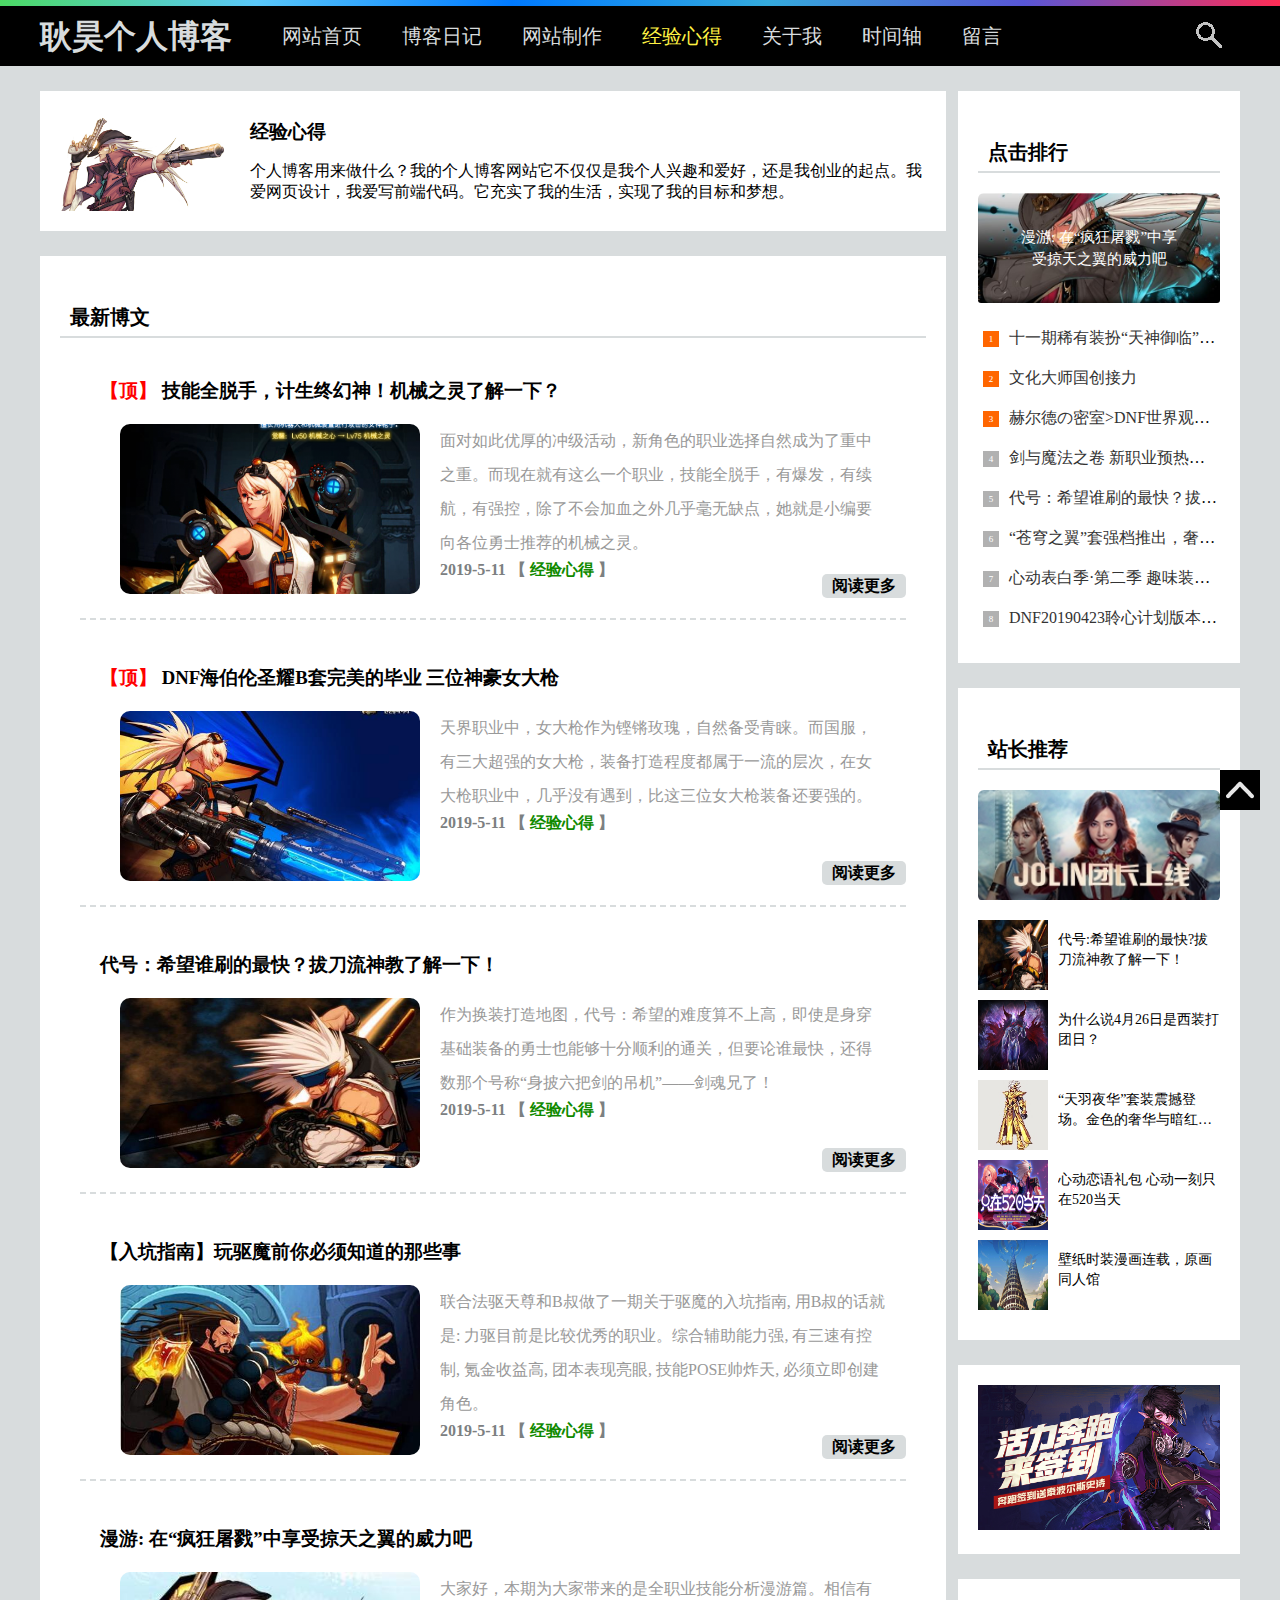
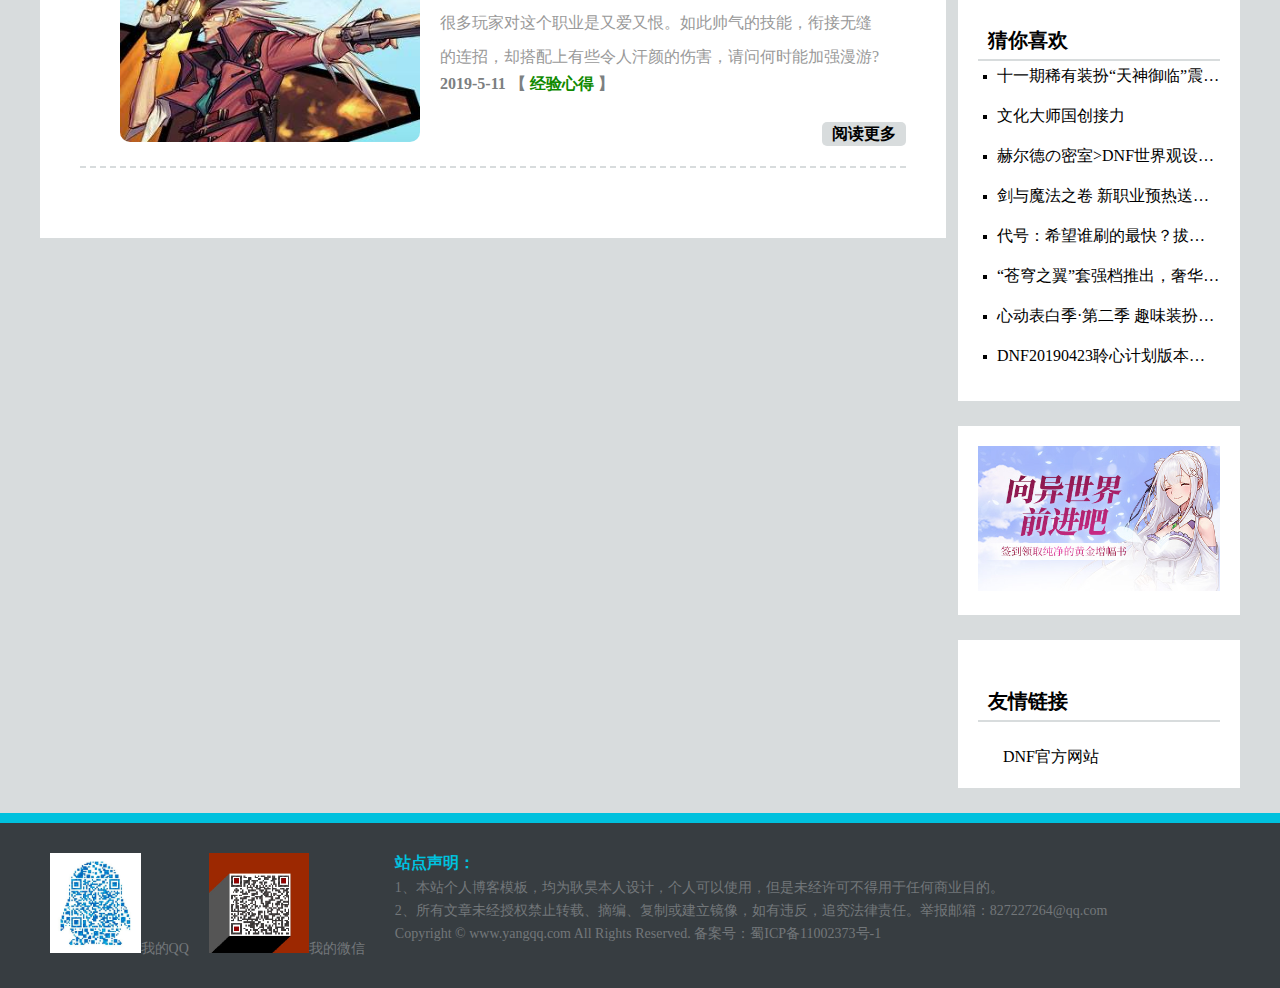
<file: xinde.html>
<!DOCTYPE html>
<html >
<head>
    <meta charset="UTF-8">
    <title>经验心得</title>
    <link rel="stylesheet" href="./css/xinde.css">
</head>
<style >
    .headerBox h1 a{
        color: #d8dcdd;
    }
    .headerBox ul a{
        color: #d8dcdd;
    }

    .mid2 a{
        color: #000000;
    }
    .subjectLeft ul li.item:nth-child(3n){
        border-right: none;
    }
    .subjectLeft ul li.item:nth-child(3) ~ .item{
        border-bottom: none;
    }
</style>

<body>
<hr>
<div class="header">
    <div class="headerBox">
        <h1><a href="./index.html">耿昊个人博客</a></h1>
        <ul class="nav">
            <li class="shouye"><a href="./index.html">网站首页</a></li>
            <li><a href="./bokeriji.html">博客日记</a></li>
            <li><a href="./wangzhanzhizuo.html">网站制作</a></li>
            <li><a href="./xinde.html" style="color:#fff143">经验心得</a></li>
            <li><a href="./guanyuwo.html">关于我</a></li>
            <li><a href="./shijianzhou.html">时间轴</a></li>
            <li><a href="./liuyan.html" >留言</a></li>
        </ul>
        <div class="search"></div>
    </div>
</div>

<div class="subject">
    <div class="subjectLeft">
        <div class="experience">
            <img src="./image/manyou2.jpg" alt="">
            <div class="file">
                <h3>经验心得</h3>
                <span>个人博客用来做什么？我的个人博客网站它不仅仅是我个人兴趣和爱好，还是我创业的起点。我爱网页设计，我爱写前端代码。它充实了我的生活，实现了我的目标和梦想。</span>
            </div>
        </div>
        <div class="blog">
            <h2 class="tittle">&nbsp;&nbsp;最新博文</h2>
            <ul class="sixColumn">
                <li>
                    <h3 class="tittle">
                        <b style="color: red">【顶】</b>
                        <a href="http://dnf.yzz.cn/gl/201903/1559857.shtml" target="_blank" style="color: black">技能全脱手，计生终幻神！机械之灵了解一下？</a>
                    </h3>
                    <a href="http://dnf.yzz.cn/gl/201903/1559857.shtml" target="_blank">
                        <img src="./image/Machinist.png" alt="">
                    </a>
                    <p class="text">面对如此优厚的冲级活动，新角色的职业选择自然成为了重中之重。而现在就有这么一个职业，技能全脱手，有爆发，有续航，有强控，除了不会加血之外几乎毫无缺点，她就是小编要向各位勇士推荐的机械之灵。</p>
                    <b class="day">
                        <span></span>
                        <span>2019-5-11</span>
                        <span>
                        【
                        <a href="" target="_blank" style="color: #108a00">经验心得</a>
                        】
                    </span>
                        <a href="http://dnf.yzz.cn/gl/201903/1559857.shtml" target="_blank" class="viewMore">阅读更多</a>
                    </b>
                </li>
                <li>
                    <h3 class="tittle">
                        <b style="color: red">【顶】</b>
                        <a href="https://www.gamemei.com/dnf/72631.html" target="_blank" style="color: black">DNF海伯伦圣耀B套完美的毕业 三位神豪女大枪</a>
                    </h3>
                    <a href="https://www.gamemei.com/dnf/72631.html" target="_blank">
                        <img src="./image/Launcher.jpg" alt="">
                    </a>
                    <p class="text">天界职业中，女大枪作为铿锵玫瑰，自然备受青睐。而国服，有三大超强的女大枪，装备打造程度都属于一流的层次，在女大枪职业中，几乎没有遇到，比这三位女大枪装备还要强的。</p>
                    <b class="day">
                        <span></span>
                        <span>2019-5-11</span>
                        <span>
                        【
                        <a href="" target="_blank" style="color: #108a00">经验心得</a>
                        】
                    </span>
                        <a href="http://dnf.yzz.cn/gl/201903/1559857.shtml" target="_blank" class="viewMore">阅读更多</a>
                    </b>
                </li>
                <li>
                    <h3 class="tittle">
                        <a href="http://dnf.yzz.cn/gl/201904/1566216.shtml" target="_blank" style="color: black">代号：希望谁刷的最快？拔刀流神教了解一下！</a>
                    </h3>
                    <a href="http://dnf.yzz.cn/gl/201904/1566216.shtml" target="_blank">
                        <img src="./image/soulcalibur.jpg" alt="">
                    </a>
                    <p class="text">作为换装打造地图，代号：希望的难度算不上高，即使是身穿基础装备的勇士也能够十分顺利的通关，但要论谁最快，还得数那个号称“身披六把剑的吊机”——剑魂兄了！</p>
                    <b class="day">
                        <span></span>
                        <span>2019-5-11</span>
                        <span>
                        【
                        <a href="" target="_blank" style="color: #108a00">经验心得</a>
                        】
                    </span>
                        <a href="http://dnf.yzz.cn/gl/201903/1559857.shtml" target="_blank" class="viewMore">阅读更多</a>
                    </b>
                </li>
                <li>
                    <h3 class="tittle">
                        <a href="http://dnf.uuu9.com/201812/1501009.shtml" target="_blank" style="color: black">【入坑指南】玩驱魔前你必须知道的那些事</a>
                    </h3>
                    <a href="http://dnf.uuu9.com/201812/1501009.shtml" target="_blank">
                        <img src="./image/Exorcist.jpg" alt="">
                    </a>
                    <p class="text">联合法驱天尊和B叔做了一期关于驱魔的入坑指南, 用B叔的话就是: 力驱目前是比较优秀的职业。综合辅助能力强, 有三速有控制, 氪金收益高, 团本表现亮眼, 技能POSE帅炸天, 必须立即创建角色。</p>
                    <b class="day">
                        <span></span>
                        <span>2019-5-11</span>
                        <span>
                        【
                        <a href="" target="_blank" style="color: #108a00">经验心得</a>
                        】
                    </span>
                        <a href="http://dnf.yzz.cn/gl/201903/1559857.shtml" target="_blank" class="viewMore">阅读更多</a>
                    </b>
                </li>
                <li>
                    <h3 class="tittle">
                        <a href="http://dnf.uuu9.com/201904/1512568.shtml" target="_blank" style="color: black">漫游: 在“疯狂屠戮”中享受掠天之翼的威力吧</a>
                    </h3>
                    <a href="http://dnf.uuu9.com/201904/1512568.shtml" target="_blank">
                        <img src="./image/timg.jpg" alt="">
                    </a>
                    <p class="text">大家好，本期为大家带来的是全职业技能分析漫游篇。相信有很多玩家对这个职业是又爱又恨。如此帅气的技能，衔接无缝的连招，却搭配上有些令人汗颜的伤害，请问何时能加强漫游?</p>
                    <b class="day">
                        <span></span>
                        <span>2019-5-11</span>
                        <span>
                        【
                        <a href="" target="_blank" style="color: #108a00">经验心得</a>
                        】
                    </span>
                        <a href="http://dnf.yzz.cn/gl/201903/1559857.shtml" target="_blank" class="viewMore">阅读更多</a>
                    </b>
                </li>

            </ul>
        </div>
    </div>
    <div class="subjectRight">
        <div class="paihang">
            <h2 class="tittle">&nbsp;&nbsp;点击排行</h2>
            <section class="picture">
                <a href="http://dnf.uuu9.com/201904/1512568.shtml" target="_blank">
                    <img src="./image/manyou.jpg" alt="">
                    <span>漫游: 在“疯狂屠戮”中享受掠天之翼的威力吧</span>
                </a>
            </section>
            <ul class="">
                <li>
                    <i></i>
                    <a href="http://dnf.qq.com/cp/a20180619dress/" title="十一期稀有装扮“天神御临”震撼登场 国服原创 典雅端庄" target="_blank">十一期稀有装扮“天神御临”震撼登场 国服原创 典雅端庄
                    </a>
                </li>
                <li>
                    <i></i>
                    <a href="https://dnf.qq.com/act/a20181102creative/" title="文化大师国创接力" target="_blank">文化大师国创接力
                    </a>
                </li><li>
                <i></i>
                <a href="https://dnf.qq.com/act/a2017world/" title="赫尔德の密室&gt;DNF世界观设定站" target="_blank">赫尔德の密室&gt;DNF世界观设定站
                </a>
            </li><li>
                <i></i>
                <a href="https://dnf.qq.com/cp/a20190509five/" title="剑与魔法之卷 新职业预热送角色栏扩展券" target="_blank">剑与魔法之卷 新职业预热送角色栏扩展券
                </a>
            </li><li>
                <i></i>
                <a href="http://dnf.yzz.cn/gl/201904/1566216.shtml" title="代号：希望谁刷的最快？拔刀流神教了解一下！" target="_blank">代号：希望谁刷的最快？拔刀流神教了解一下！
                </a>
            </li><li>
                <i></i>
                <a href="http://dnf.qq.com/webplat/info/35/84/156/201006/65353.shtml" title="“苍穹之翼”套强档推出，奢华外观魅力难挡超强属性王者象征" target="_blank">“苍穹之翼”套强档推出，奢华外观魅力难挡超强属性王者象征
                </a>
            </li><li>
                <i></i>
                <a href="https://dnf.qq.com/cp/a20190509two/" title="心动表白季·第二季 趣味装扮大放送" target="_blank">心动表白季·第二季 趣味装扮大放送
                </a>
            </li><li>
                <i></i>
                <a href="https://dnf.qq.com/v/detail.shtml?iContentId=270328&e_code=dnfweb.statictype1.r0" title="DNF20190423聆心计划版本宣传视频" target="_blank">DNF20190423聆心计划版本宣传视频
                </a>
            </li>
            </ul>
        </div>
        <div class="recommendR">
            <h2 class="tittle">&nbsp;&nbsp;站长推荐</h2>
            <section class="picture">
                <a href="https://dnf.qq.com/v/detail.shtml?e_code=417445&iContentId=257862&idataid=216083" target="_blank">
                    <img src="./image/jolin2.jpg" alt="">
                </a>
            </section>
            <ul class="">
                <li>
                    <a href="http://dnf.yzz.cn/gl/201904/1566216.shtml" target="_blank">
                        <i><img src="./image/soulcalibur.jpg" alt=""></i>
                        <p>代号:希望谁刷的最快?拔刀流神教了解一下！</p>
                    </a>
                </li>
                <li>
                    <a href="http://baijiahao.baidu.com/s?id=1598794481955200070&wfr=spider&for=pc" target="_blank">
                        <i><img src="./image/darkboss.jpg" alt=""></i>
                        <p>为什么说4月26日是西装打团日？</p>
                    </a>
                </li>
                <li>
                    <a href="http://dnf.qq.com/cp/a20160616avatar/l" target="_blank">
                        <i><img src="./image/Tianyu%20night2.jpg" alt=""></i>
                        <p>“天羽夜华”套装震撼登场。金色的奢华与暗红的霸气</p>
                    </a>
                </li>
                <li>
                    <a href="https://dnf.qq.com/cp/a20190509gift/" target="_blank">
                        <i><img src="./image/biaobai.png" alt=""></i>
                        <p>心动恋语礼包 心动一刻只在520当天</p>
                    </a>
                </li>
                <li>
                    <a href="https://dnf.qq.com/web2015/pic.shtml" target="_blank">
                        <i><img src="./image/cityofsky.jpg" alt=""></i>
                        <p>壁纸时装漫画连载，原画同人馆</p>
                    </a>
                </li>
            </ul>
        </div>
        <div class="Propaganda">
            <a href="https://dnf.qq.com/cp/a20190423run/?e_code=473936&idataid=261032" target="_blank"><img src="./image/qiandao.jpg" alt=""></a>
        </div>
        <div class="guess">
            <h2 class="tittle">&nbsp;&nbsp;猜你喜欢</h2>
            <ul>
                <li>
                    <i></i>
                    <a href="http://dnf.qq.com/cp/a20180619dress/" target="_blank">十一期稀有装扮“天神御临”震撼登场 国服原创 典雅端庄
                    </a>
                </li>
                <li>
                    <i></i>
                    <a href="https://dnf.qq.com/act/a20181102creative/" target="_blank">文化大师国创接力
                    </a>
                </li><li>
                <i></i>
                <a href="https://dnf.qq.com/act/a2017world/" target="_blank">赫尔德の密室&gt;DNF世界观设定站
                </a>
            </li><li>
                <i></i>
                <a href="https://dnf.qq.com/cp/a20190509five/"  target="_blank">剑与魔法之卷 新职业预热送角色栏扩展券
                </a>
            </li><li>
                <i></i>
                <a href="http://dnf.yzz.cn/gl/201904/1566216.shtml"  target="_blank">代号：希望谁刷的最快？拔刀流神教了解一下！
                </a>
            </li><li>
                <i></i>
                <a href="http://dnf.qq.com/webplat/info/35/84/156/201006/65353.shtml" target="_blank">“苍穹之翼”套强档推出，奢华外观魅力难挡超强属性王者象征
                </a>
            </li><li>
                <i></i>
                <a href="https://dnf.qq.com/cp/a20190509two/" target="_blank">心动表白季·第二季 趣味装扮大放送
                </a>
            </li><li>
                <i></i>
                <a href="https://dnf.qq.com/v/detail.shtml?iContentId=270328&e_code=dnfweb.statictype1.r0"  target="_blank">DNF20190423聆心计划版本宣传视频
                </a>
            </li>
            </ul>
        </div>
        <div class="Propaganda">
            <a href="https://dnf.qq.com/cp/a20190423forward/?e_code=473937&idataid=261033" target="_blank"><img src="./image/qiandao02.jpg" alt=""></a>
        </div>
        <div class="link">
            <h2 class="tittle">&nbsp;&nbsp;友情链接</h2>
            <a href="https://dnf.qq.com/"> <p>DNF官方网站</p> </a>
        </div>
    </div>
    <div style="clear: both"></div>
</div>

<footer>
    <div class="box">
        <div class="wxbox">
            <ul>
                <li><img src="./image/qqqrcode.jpg"><span>我的QQ</span></li>
                <li><img src="./image/qrcode.png"><span>我的微信</span></li>
            </ul>
        </div>
        <div class="endnav">
            <p><b>站点声明：</b></p>
            <p>1、本站个人博客模板，均为耿昊本人设计，个人可以使用，但是未经许可不得用于任何商业目的。</p>
            <p>2、所有文章未经授权禁止转载、摘编、复制或建立镜像，如有违反，追究法律责任。举报邮箱：<a href="http://wpa.qq.com/msgrd?v=3&amp;uin=827227264&amp;site=qq&amp;menu=yes" target="_blank">827227264@qq.com</a></p>
            <p>Copyright © <a href="http://www.yangqq.com" target="_blank">www.yangqq.com</a> All Rights Reserved. 备案号：<a href="http://www.miitbeian.gov.cn/" target="_blank">蜀ICP备11002373号-1</a></p>
        </div>
    </div>
    <a href="#">
        <div class="top"></div>
    </a>
</footer>
</body>
</file>
<file: css/index.css>
* {
    margin: 0;
    padding: 0;
    list-style: none;
}
body{
    margin: 0;
    padding: 0;
    list-style: none;
    background-color: #d8dcdd;
    font-family: "微软雅黑 Light";

}

a{
    text-decoration: none;
    color: black;
}

/* 默认样式 */

hr{
    width: 100%;
    height: 6px;
    background:#000 linear-gradient(to right, #4cd964, #5ac8fa, #007aff, #34aadc, #5856d6, #ff2d55);
    border-style: none;
    position: absolute;
}
.header{
    width: 100%;
    height: 60px;
    padding-top: 6px;
    background-color: #000000;
}

.headerBox{
    width: 1200px;
    height: 60px;
    margin: 0 auto;
    background: #000000;
    line-height: 60px
}

.headerBox h1{
    height: 100%;
    float: left;
    margin: 0;
    text-align: center;
    font-family: 楷体;
    border-right: 50px solid #000000;
    background: #000000;
 }

.nav li {
    height: 100%;
    float: left;
    margin: 0;
    list-style: none;
    border-right: 40px solid #000000;
    font-size: 20px;
    color: #d8dcdd;
    background: #000000;
}

.nav li a:hover, #nav #selected, .selected>a, #nav li :hover  {
    color: #fff143;
}

.search{
    width: 60px;
    height: 100%;
    float: right;
    margin: 0;
    background: url("../image/big2.png") no-repeat center !important;
}
.headerBox ul{

    height: 100%;
    float: left;
    margin: 0;
    background: #fff143
}

.mid{
    width: 1200px;
    height: 300px;
    margin: 25px auto;
    background-color: #d8dcdd;
}

.midBox{
    width: 600px;
    height: 300px;
    float: left;
    position: relative;
    overflow: hidden;
    border-right:12px solid #d8dcdd;
    background-color: #d8dcdd;
}
.midImg{
    width: 600px;
    height: 300px;
    float: left;
    position: relative;

    border-right:12px solid #d8dcdd;
    background-color: #d8dcdd;
}
.midImg>li{
    width: 100%;
    height: 100%;
    position: absolute;
    left: 600px;
    top: 0;
}
.midImg > li:first-child{
    left: 0;
}
/*.midBox a{*/
/*    width: 600px;*/
/*    height: 300px;*/
/*}*/
.midImg img{
    border-radius: 10px;
    width: 100%;
    height: 300px;
    animation: switch 5s ease-out infinite;
}

.bLeft , .bRight{
    width: 40px;
    height: 30px;
    position: absolute;
    top: 50%;
    margin-top: -15px;
    cursor: pointer;
    z-index: 999;
}
.bLeft{
    left: 40px;
    background: url(../image/shang.png) no-repeat center ;
}
.bRight{
    right: 40px;
    background: url(../image/xia.png) no-repeat center ;

}
.bBottom{
    width: 150px;
    height: 7px;
    background: transparent;
    position: absolute;
    top: 90%;
    left: 50%;
    margin-left: -75px;
    cursor: pointer;
    z-index: 999;
}
.bBottom li{
    width: 30px;
    height: 7px;
    margin-left: 10px;
    margin-right: 10px;
    background: #d8dcdd;
    float: left;
    border-radius: 5px;
    transition: 0.5s;
}
.bBottom >li.hot{
    background: #00bfb8;
}
.mid ul.high{
    width: 294px ;
    height: 294px;
    float: left;
    border-right:12px solid #d8dcdd;
    border-bottom: 6px solid #d8dcdd;
    margin: 0 auto;
    background-color: #d8dcdd;
}

.mid li.word{
    width: 294px;
    height: 145px;
    border-bottom: 10px solid #d8dcdd;
    position: relative;
}
.word a{
    position: relative;
    width: 294px;
    height: 100px;
    left: 0;
    right: 0;
    bottom: 0;
    top: 0;
    margin: auto;
    display: block;
}

.word a p{
    bottom: 0;
    top: 50%;
    right: 0;
    left: 0;
    color: rgb(255, 255, 255);
    position: absolute;
    width: 200px;
    height: 50px ;
    text-align: center;
    font-size: 16px;
    line-height: 1.5;
    -webkit-box-orient: vertical;
    display: -webkit-box ;
    -webkit-line-clamp:2;
    overflow: hidden;
    text-overflow: ellipsis;
    margin: 0 auto;
}

.high img{
    border-radius: 10px;
    width:294px;
    height: 145px;
    -moz-transition: all .5s ease;
    -webkit-transition: all .5s ease;
    -ms-transition: all .5s ease;
    -o-transition: all .5s ease;
    transition: all .5s ease;
    transition: all 0.5s;
    opacity: 0.8;
}
.high img:hover{
    transform: scale(1.05); opacity: 1
}

.right{
    width: 282px;
    height: 300px;
    float: right;
    margin: 0;
    border-radius: 10px;
    background-color: rgba(0, 0, 0, 0.84);
}

.right h2 {
    font-size: 22px;
    margin: 10px;
    color: #89919a;
    font-weight: normal;
    padding: 10px;
}
.right p {
    font-size: 12px;
    padding: 0 0 0 20px;
    line-height: 28px;
    text-shadow: 0px 1px 2px rgba(0, 0, 0, 0.27);
    color: #d0d2d4;
    -webkit-animation: animations2 5s ease-in-out 5s;
    -moz-animation: animations2 5s ease-in-out 5s;
    -o-animation: animations2 5s ease-in-out 5s;
    -ms-animation: animations2 5s ease-in-out 5s;
    animation: animations2 5s ease-in-out 5s;
}
.linkMore {
    margin: 15px
}
.linkMore li {
    width: 30%;
    float: left;
    margin: 3px;
    /*text-align: center;*/
}
.linkMore li a {
    height: 63px;
    display: block;
    overflow: hidden;
    box-shadow: 0 1px 3px rgba(255,255,255,.1), inset 0 1px 1px rgba(0, 0, 0, 0.29);
    border-radius: 50%;
    margin: 0 5px; }
.linkMore li a:hover {
    opacity: 0.5;
}
.linkMore li a img{
    width: 32px;
    height: 32px;
    padding: 16px 18px;
}
#weixin { position: relative }
#weixin i { display: block; position: absolute; bottom: 55px; right: 0 }
#weixin i img { height: 100px; display: none }
#weixin:hover i img { display: block }

.mid2{
    width:1200px;
    height: 300px;
    margin: 25px auto;
    background-color: #fff143;
}

.midBox2{
    width: 866px;
    height: 260px;
    float: left;
    padding: 20px;
    border-right:12px solid #d8dcdd;
    background-color: #ffffff;
}

.navigation{
    width: 850px;
    height: 32px;
    float: left;
    padding: 8px 8px 0;
    border-bottom: 2px solid #d8dcdd;
    background-color: #ffffff;
}
.navigation h2{
    height: 32px;
    float: left;
    text-align: center;
    font-size: 20px;
    position: relative;
    border-right: 20px solid #ffffff;
    background: #ffffff;
}

.imgLeft{
    width: 260px ;
    height: 210px;
    float: left;
    border-right:12px solid #ffffff;
    margin: 10px 10px 10px 0;
    background-color: #ffffff;
}
.imgLeft a{
    width: 270px;
    height: 105px;
}

.imgLeft a img{
    width:100%;
    height: 100px;
}
.newslist { float: right; width: 66% }
.newslist li { overflow: hidden; line-height: 32px; padding: 0 20px 10px 20px; }
.newslist li a { height: 32px; }
.newslist li img { width: 100% }
.newslist li { height: 22px; }
.newslist li:hover { height: 100%; background: #f7f7f7 }
.newslist li:hover a { color: #000; font-weight: bold }
.newslist li:hover i { background: #222; }
.newslist li:nth-child(1) { height: 100%; background: #f7f7f7 }
.newslist li:nth-child(1) a { color: #000; font-weight: bold }
.newslist li:nth-child(1) i { background: #9a9a9a; }
.newslist:hover li:nth-child(1) { height: 22px; background: none; }
.newslist:hover li:nth-child(1) a { color: #333; font-weight: normal }
.newslist:hover li:nth-child(1) i { background: #9a9a9a; }
.newslist:hover li:nth-child(1):hover { height: 100%; background: #f7f7f7; }
.newslist:hover li:nth-child(1):hover a { color: #000; font-weight: bold }
.newslist:hover li:nth-child(1):hover i { background: #222; }
.newslist p { line-height: 24px; font-size: 14px; overflow: hidden; text-overflow: ellipsis; -webkit-box-orient: vertical; display: -webkit-box; -webkit-line-clamp: 2; height: 48px; }
.update{
    width: 242px;
    height: 260px;
    float: left;
    margin: 0;
    padding: 20px;
    background-color: #ffffff;

}
.update h2{
    width: 226px;
    height: 32px;
    float: left;
    font-size: 20px;
    padding: 8px 8px 0;
    border-bottom: 2px solid #d8dcdd;
    background-color: #ffffff;
}
.update ul{
    width: 242px;
    height: 200px;
    float: left;
    padding-top: 10px;
    background: #ffffff;
}
.update li{

    width: 100%;
    height: 40px;
    margin-top: 10px;
    border-radius: 5px;
    background-color: #eaeeef;
    display: block;
    position: relative;
}
.update li:hover{
    box-shadow: 1px 1px 8px#7c8081;
}
.update li::before{
    content: "";
    background: black;
    width: 4px;
    height: 4px;
    display: block;
    border-radius: 2px;
    position: absolute;
    top: 50%;
    left: 20px;
}
.update li a{
    color: black;
    font-size: 14px;
    line-height: 1.5;
    display: -webkit-box;
    -webkit-box-orient: vertical;
    -webkit-line-clamp:1;
    overflow: hidden;
    text-align: left;
    position: absolute;
    left: 40px;
    right: 10px;
    top: 10px;


}
.subject{
    width:1200px;
    height: auto;
    margin:25px auto;
    overflow: hidden;
    background: #d8dcdd;
}
.subjectLeft{
    width: 906px;
    float: left;
    background: #d8dcdd;
}


.subjectLeft h2{
    width: 866px;
    height: 32px;
    float: left;
    padding-top: 28px;
    font-size: 20px;
    border-bottom: 2px solid #d8dcdd;
    background-color: #ffffff;
}
.rTittle{
    float: right;
    font-size: 20px;
}
.rTittle a {
    float: left;
    color: black;
    margin-right: 15px;
}
.rTittle a.line{
    color: #d8dcdd;
}
.recommend{
    float: left;
    padding: 20px;
    background: white;
}
.sixBox{
    float: left;
    padding: 20px;
    background: #ffffff;

}

.sixBox li{
    width: 234px;
    height: 240px;
    float: left;
    padding: 20px;
    border-right: 2px solid #e8eced;
    border-bottom: 2px solid #e8eced;
}
.sixBox li:hover{
    box-shadow: 2px 2px 8px #7c8081;
}

.sixBox>li>a img {
    display: inline-block;
    width: 100%;
    height: 125px;
}
.sixBox>li>b{
    display: block;
    line-height: 1.5;
    margin: 20px 0;
    text-overflow: ellipsis;
    overflow: hidden;
}
.sixBox>li a.click:before{
    content: "+";
    color: #000000;
}
.sixBox>li>a b{
    color: #000000;
}
.sixBox>li>a b:hover{
    color: #c50200;
}
.photo {
    width: 866px;
    height: 250px;
    float: left;
    padding: 20px;
    margin: 25px auto;
    background: #ffffff;
}

.photo img{
    width: 100%;
    height: 100%;
}
.blog{
    width: 866px;
    float: left;
    padding: 20px;
    background: #ffffff;
}

.sixColumn{
    width: 826px;
    float: left;
    margin-bottom: 25px;
    padding: 20px 20px 0;
}
.sixColumn>li{
    height: 220px;
    float: top;
    margin-bottom: 25px;
    padding: 20px;
    position: relative;
    border-bottom: 2px dashed #d8dcdd;
}

.sixColumn>li img{
    width: 300px;
    height: 170px;
    margin: 20px 20px 0;
    border-radius: 10px;
    float: left;
}
.sixColumn>li>p.text{
    margin-top: 20px;
    overflow: hidden;
    color: #999;
    line-height: 34px;
}
.sixColumn>li>b{
    width: 100px;
    height: 25px;
    color: #7c8081;
}

a.viewMore{
    width: 80px;
    height: 20px;
    background: #d8dcdd;
    border-radius: 5px;
    text-align: center;
    padding: 2px;
    color: #000000;
    position: absolute;
    bottom: 20px;
    right: 0;
}
.subjectRight{
    width: 282px;
    float: right;
    background: #d8dcdd;
}
.paihang {
    width: 242px;
    float: right;
    margin: 0;
    padding: 20px;
    background-color: #ffffff;
    display: flex;
    flex-direction: column;
}

.paihang h2{
    width: 242px;
    height: 32px;
    float: left;
    font-size: 20px;
    padding-top: 28px;
    border-bottom: 2px solid #d8dcdd;
    background-color: #ffffff;
}
.paihang >.picture{
    display: block;
    margin: 20px 0;
    position: relative;
    overflow: hidden;
    border-radius: 3px;
    max-height: 110px;
}
.picture >a > img{
    width: 100%;
    height: 100%;
    border-radius: 6px;
}
.picture >a >span{
    position: absolute;
    bottom: 30%;
    left: 0;
    right: 0;
    color: #fff;
    text-align: center;
    font-size: 15px;
    padding: 0 40px;
    overflow: hidden;
    text-overflow: ellipsis;
    -webkit-box-orient: vertical;
    display: -webkit-box;
    -webkit-line-clamp: 2;
    line-height: 22px;
}
.paihang ul li{
    height: 30px;
    line-height: 30px;
    margin-bottom: 10px;
    padding-left: 5px;
    text-overflow: ellipsis;
    white-space: nowrap;
    overflow: hidden;
}

.paihang ul li i {
    display: block;
    width: 16px;
    height: 16px;
    background: #B1B1B1;
    float: left;
    margin-top: 8px;
    margin-right: 10px;
    position: relative;
    font-style: normal;
}
.paihang ul li:first-child i, .paihang ul li:nth-child(2) i, .paihang ul li:nth-child(3) i {
    background: #FF6600;
}
.paihang ul li i::before {
    position: absolute;
    left: 0;
    top: 0;
    font-size: 9px;
    color: #fff;
    line-height: 16px;
    width: 16px;
    text-align: center;
}
.paihang ul li:first-child i::before {
    content: "1";
}
.paihang ul li:nth-child(2) i::before {
    content: "2";
}
.paihang ul li:nth-child(3) i::before {
    content: "3";
}
.paihang ul li:nth-child(4) i::before {
    content: "4";
}
.paihang ul li:nth-child(5) i::before {
    content: "5";
}
.paihang ul li:nth-child(6) i::before {
    content: "6";
}
.paihang ul li:nth-child(7) i::before {
    content: "7";
}
.paihang ul li:nth-child(8) i::before {
    content: "8";
}
.paihang ul li a{
    text-decoration: none;
    color: #333;
}
.recommendR{
    width: 242px;
    float: right;
    margin-top: 25px;
    padding: 20px;
    background-color: #ffffff;
    display: flex;
    flex-direction: column;
}
.recommendR h2{
    width: 242px;
    height: 32px;
    float: left;
    font-size: 20px;
    padding-top: 28px;
    border-bottom: 2px solid #d8dcdd;
    background-color: #ffffff;
}
.recommendR >.picture{
    display: block;
    margin: 20px 0;
    position: relative;
    overflow: hidden;
    border-radius: 3px;
    max-height: 110px;
}
.recommendR li{
    overflow: hidden;
    margin-bottom: 10px;
    height: 70px;
}
.recommendR li i{
    width: 70px;
    height: 70px;
    margin-right: 10px;
    overflow: hidden;
    display: block;
    float: left;
}

.recommendR li i img{
    width: 100%;
    height: 100%;
}
.recommendR li p {
    margin-top: 10px;
    line-height: 20px;
    max-height: 40px;
    overflow: hidden;
    text-overflow: ellipsis;
    -webkit-box-orient: vertical;
    display: -webkit-box;
    -webkit-line-clamp: 2;
    font-size: 14px;
    color: #000000;
}
.Propaganda{
    width: 242px;
    float: right;
    margin-top: 25px;
    padding: 20px;
    background-color: #ffffff;
}
.Propaganda a img{
    width: 100%;
    height: 100%;
}
.guess{
    width: 242px;
    float: right;
    margin-top: 25px;
    padding: 20px;
    background-color: #ffffff;
    display: flex;
    flex-direction: column;
}
.guess h2{
    width: 242px;
    height: 32px;
    float: left;
    font-size: 20px;
    padding-top: 28px;
    border-bottom: 2px solid #d8dcdd;
    background-color: #ffffff;
}
.guess ul li{
    height: 30px;
    line-height: 30px;
    margin-bottom: 10px;
    padding-left: 5px;
    text-overflow: ellipsis;
    white-space: nowrap;
    overflow: hidden;
}

.guess ul li i {
    display: block;
    width: 4px;
    height: 4px;
    background: #000000;
    float: left;
    margin-top: 14px;
    margin-right: 10px;
    position: relative;
    font-style: normal;
}
.link{
    width: 242px;
    float: right;
    margin-top: 25px;
    padding: 20px;
    background-color: #ffffff;
    display: flex;
    flex-direction: column;
}
.link h2{
    width: 242px;
    height: 32px;
    float: left;
    font-size: 20px;
    padding-top: 28px;
    border-bottom: 2px solid #d8dcdd;
    background-color: #ffffff;
}
.link a p{
    padding: 25px 25px 0;
}
    /*底部开始*/
footer {
    background: #373D41;
    width: 100%;
    border-top: #00C1DE 10px solid;
    padding: 30px 0;
    color: #73777a;
    font-size: 14px;
}
.box{
    width: 1200px;
    margin: auto;
    overflow: hidden;
}
.wxbox {
    overflow: hidden;
    float: left;
    margin-right: 20px
}
.wxbox li {
    float: left;
    margin: 0 10px;
    text-align: center
}
.wxbox img {
    height: 100px
}
.endnav b {
    font-size: 16px; color: #00c1de;
}
.endnav p {
    margin-bottom: 5px
}
footer a {
    color: #73777a;
}
footer a:hover {
    color: #00C1DE
}
.top {
    width: 40px;
    height: 40px;
    display: block;
    background: url(../image/top.png) no-repeat center #000;
    right: 20px;
    bottom: 10%;
    position: fixed;
}
</file>
<file: css/bokeriji.css>
* {
    margin: 0;
    padding: 0;
    list-style: none;
}
body{
    margin: 0;
    padding: 0;
    list-style: none;
    background-color: #d8dcdd;
    font-family: "微软雅黑 Light";

}

a{
    text-decoration: none;
    color: black;
}

/* 默认样式 */

hr{
    width: 100%;
    height: 6px;
    background:#000 linear-gradient(to right, #4cd964, #5ac8fa, #007aff, #34aadc, #5856d6, #ff2d55);
    border-style: none;
    position: absolute;
}
.header{
    width: 100%;
    height: 60px;
    padding-top: 6px;
    background-color: #000000;
}

.headerBox{
    width: 1200px;
    height: 60px;
    margin: 0 auto;
    background: #000000;
    line-height: 60px
}

.headerBox h1{
    height: 100%;
    float: left;
    margin: 0;
    text-align: center;
    font-family: 楷体;
    border-right: 50px solid #000000;
    background: #000000;
}

.nav li {
    height: 100%;
    float: left;
    margin: 0;
    list-style: none;
    border-right: 40px solid #000000;
    font-size: 20px;
    color: #d8dcdd;
    background: #000000;
}

.nav li a:hover, #nav #selected, .selected>a, #nav li :hover  {
    color: #fff143;
}

.search{
    width: 60px;
    height: 100%;
    float: right;
    margin: 0;
    background: url("../image/big2.png") no-repeat center !important;
}
.headerBox ul{

    height: 100%;
    float: left;
    margin: 0;
    background: #fff143
}

.subject{
    width:1200px;
    height: auto;
    margin:25px auto;
    overflow: hidden;
    background: #d8dcdd;
}
.subjectLeft{
    width: 906px;
    float: left;
    background: #d8dcdd;
}
.experience{
    display: flex;
    padding: 20px;
    background: #ffffff;
    margin-bottom: 25px;
}
.experience img{
    width: 170px;
    height: 100px;
}
.file{
    padding-left: 20px;
    display: flex;
    flex-direction: column;
    justify-content: space-around;
}
.blog{
    width: 866px;
    float: left;
    padding: 20px;
    background: #ffffff;
}
.blog h2{
    width: 866px;
    height: 32px;
    float: left;
    padding-top: 28px;
    font-size: 20px;
    border-bottom: 2px solid #d8dcdd;
    background-color: #ffffff;
}
.sixColumn{
    width: 826px;
    float: left;
    margin-bottom: 25px;
    padding: 20px 20px 0;
}
.sixColumn>li{
    height: 220px;
    float: top;
    margin-bottom: 25px;
    padding: 20px;
    position: relative;
    border-bottom: 2px dashed #d8dcdd;
}

.sixColumn>li img{
    width: 300px;
    height: 170px;
    margin: 20px 20px 0;
    border-radius: 10px;
    float: left;
}
.sixColumn>li>p.text{
    margin-top: 20px;
    overflow: hidden;
    color: #999;
    line-height: 34px;
}
.sixColumn>li>b{
    width: 100px;
    height: 25px;
    color: #7c8081;
}

a.viewMore{
    width: 80px;
    height: 20px;
    background: #d8dcdd;
    border-radius: 5px;
    text-align: center;
    padding: 2px;
    color: #000000;
    position: absolute;
    bottom: 20px;
    right: 0;
}
.subjectRight{
    width: 282px;
    float: right;
    background: #d8dcdd;
}
.paihang {
    width: 242px;
    float: right;
    margin: 0;
    padding: 20px;
    background-color: #ffffff;
    display: flex;
    flex-direction: column;
}

.paihang h2{
    width: 242px;
    height: 32px;
    float: left;
    font-size: 20px;
    padding-top: 28px;
    border-bottom: 2px solid #d8dcdd;
    background-color: #ffffff;
}
.paihang >.picture{
    display: block;
    margin: 20px 0;
    position: relative;
    overflow: hidden;
    border-radius: 3px;
    max-height: 110px;
}
.picture >a > img{
    width: 100%;
    height: 100%;
    border-radius: 6px;
}
.picture >a >span{
    position: absolute;
    bottom: 30%;
    left: 0;
    right: 0;
    color: #fff;
    text-align: center;
    font-size: 15px;
    padding: 0 40px;
    overflow: hidden;
    text-overflow: ellipsis;
    -webkit-box-orient: vertical;
    display: -webkit-box;
    -webkit-line-clamp: 2;
    line-height: 22px;
}
.paihang ul li{
    height: 30px;
    line-height: 30px;
    margin-bottom: 10px;
    padding-left: 5px;
    text-overflow: ellipsis;
    white-space: nowrap;
    overflow: hidden;
}

.paihang ul li i {
    display: block;
    width: 16px;
    height: 16px;
    background: #B1B1B1;
    float: left;
    margin-top: 8px;
    margin-right: 10px;
    position: relative;
    font-style: normal;
}
.paihang ul li:first-child i, .paihang ul li:nth-child(2) i, .paihang ul li:nth-child(3) i {
    background: #FF6600;
}
.paihang ul li i::before {
    position: absolute;
    left: 0;
    top: 0;
    font-size: 9px;
    color: #fff;
    line-height: 16px;
    width: 16px;
    text-align: center;
}
.paihang ul li:first-child i::before {
    content: "1";
}
.paihang ul li:nth-child(2) i::before {
    content: "2";
}
.paihang ul li:nth-child(3) i::before {
    content: "3";
}
.paihang ul li:nth-child(4) i::before {
    content: "4";
}
.paihang ul li:nth-child(5) i::before {
    content: "5";
}
.paihang ul li:nth-child(6) i::before {
    content: "6";
}
.paihang ul li:nth-child(7) i::before {
    content: "7";
}
.paihang ul li:nth-child(8) i::before {
    content: "8";
}
.paihang ul li a{
    text-decoration: none;
    color: #333;
}
.recommendR{
    width: 242px;
    float: right;
    margin-top: 25px;
    padding: 20px;
    background-color: #ffffff;
    display: flex;
    flex-direction: column;
}
.recommendR h2{
    width: 242px;
    height: 32px;
    float: left;
    font-size: 20px;
    padding-top: 28px;
    border-bottom: 2px solid #d8dcdd;
    background-color: #ffffff;
}
.recommendR >.picture{
    display: block;
    margin: 20px 0;
    position: relative;
    overflow: hidden;
    border-radius: 3px;
    max-height: 110px;
}
.recommendR li{
    overflow: hidden;
    margin-bottom: 10px;
    height: 70px;
}
.recommendR li i{
    width: 70px;
    height: 70px;
    margin-right: 10px;
    overflow: hidden;
    display: block;
    float: left;
}

.recommendR li i img{
    width: 100%;
    height: 100%;
}
.recommendR li p {
    margin-top: 10px;
    line-height: 20px;
    max-height: 40px;
    overflow: hidden;
    text-overflow: ellipsis;
    -webkit-box-orient: vertical;
    display: -webkit-box;
    -webkit-line-clamp: 2;
    font-size: 14px;
    color: #000000;
}
.Propaganda{
    width: 242px;
    float: right;
    margin-top: 25px;
    padding: 20px;
    background-color: #ffffff;
}
.Propaganda a img{
    width: 100%;
    height: 100%;
}
.guess{
    width: 242px;
    float: right;
    margin-top: 25px;
    padding: 20px;
    background-color: #ffffff;
    display: flex;
    flex-direction: column;
}
.guess h2{
    width: 242px;
    height: 32px;
    float: left;
    font-size: 20px;
    padding-top: 28px;
    border-bottom: 2px solid #d8dcdd;
    background-color: #ffffff;
}
.guess ul li{
    height: 30px;
    line-height: 30px;
    margin-bottom: 10px;
    padding-left: 5px;
    text-overflow: ellipsis;
    white-space: nowrap;
    overflow: hidden;
}

.guess ul li i {
    display: block;
    width: 4px;
    height: 4px;
    background: #000000;
    float: left;
    margin-top: 14px;
    margin-right: 10px;
    position: relative;
    font-style: normal;
}
.link{
    width: 242px;
    float: right;
    margin-top: 25px;
    padding: 20px;
    background-color: #ffffff;
    display: flex;
    flex-direction: column;
}
.link h2{
    width: 242px;
    height: 32px;
    float: left;
    font-size: 20px;
    padding-top: 28px;
    border-bottom: 2px solid #d8dcdd;
    background-color: #ffffff;
}
.link a p{
    padding: 25px 25px 0;
}

/*底部开始*/
footer {
    background: #373D41;
    width: 100%;
    border-top: #00C1DE 10px solid;
    padding: 30px 0;
    color: #73777a;
    font-size: 14px;
}
.box{
    width: 1200px;
    margin: auto;
    overflow: hidden;
}
.wxbox {
    overflow: hidden;
    float: left;
    margin-right: 20px
}
.wxbox li {
    float: left;
    margin: 0 10px;
    text-align: center
}
.wxbox img {
    height: 100px
}
.endnav b {
    font-size: 16px; color: #00c1de;
}
.endnav p {
    margin-bottom: 5px
}
footer a {
    color: #73777a;
}
footer a:hover {
    color: #00C1DE
}
.top {
    width: 40px; height: 40px;
    display: block;
    background: url(../image/top.png) no-repeat center #000;
    right: 20px;
    bottom: 10%;
    position: fixed
}
</file>
<file: css/guanyuwo.css>
* {
    margin: 0;
    padding: 0;
    list-style: none;
}
body{
    margin: 0;
    padding: 0;
    list-style: none;
    background-color: #d8dcdd;
    font-family: "微软雅黑 Light";

}

a{
    text-decoration: none;
    color: black;
}

/* 默认样式 */

hr{
    width: 100%;
    height: 6px;
    background:#000 linear-gradient(to right, #4cd964, #5ac8fa, #007aff, #34aadc, #5856d6, #ff2d55);
    border-style: none;
    position: absolute;
}
.header{
    width: 100%;
    height: 60px;
    padding-top: 6px;
    background-color: #000000;
}

.headerBox{
    width: 1200px;
    height: 60px;
    margin: 0 auto;
    background: #000000;
    line-height: 60px
}

.headerBox h1{
    height: 100%;
    float: left;
    margin: 0;
    text-align: center;
    font-family: 楷体;
    border-right: 50px solid #000000;
    background: #000000;
}

.nav li {
    height: 100%;
    float: left;
    margin: 0;
    list-style: none;
    border-right: 40px solid #000000;
    font-size: 20px;
    color: #d8dcdd;
    background: #000000;
}

.nav li a:hover, #nav #selected, .selected>a, #nav li :hover  {
    color: #fff143;
}

.search{
    width: 60px;
    height: 100%;
    float: right;
    margin: 0;
    background: url("../image/big2.png") no-repeat center !important;
}
.headerBox ul{

    height: 100%;
    float: left;
    margin: 0;
    background: #fff143
}
.shengqishi{
    width: 500px;
    height: 350px;
    position: absolute;
    right: 159px;
    top: 92px;
}
.subject{
    width:1200px;
    height: auto;
    margin:25px auto;
    overflow: hidden;
    background: #d8dcdd;
}
.subjectLeft{
    width: 906px;
    float: left;
    background: #d8dcdd;
}
.experience{
    display: flex;
    padding: 40px;
    background: #ffffff;
}
.experience img{
    width: 120px;
    height: 120px;
    border:2px solid #0095ff;
    border-radius: 50%;
}
.file{
    width: 450px;
    padding-left: 20px;
    display: flex;
    flex-direction: column;
    justify-content: space-around;
}
.dubai{
    padding: 40px;
    background: #ffffff;
}
.dubai h3{
    width: 100px;
    margin-bottom: 20px;
    border-bottom: 2px solid #000000;
}

/*底部开始*/
footer {
    background: #373D41;
    width: 100%;
    border-top: #00C1DE 10px solid;
    padding: 30px 0;
    color: #73777a;
    font-size: 14px;
}
.box{
    width: 1200px;
    margin: auto;
    overflow: hidden;
}
.wxbox {
    overflow: hidden;
    float: left;
    margin-right: 20px
}
.wxbox li {
    float: left;
    margin: 0 10px;
    text-align: center
}
.wxbox img {
    height: 100px
}
.endnav b {
    font-size: 16px; color: #00c1de;
}
.endnav p {
    margin-bottom: 5px
}
footer a {
    color: #73777a;
}
footer a:hover {
    color: #00C1DE
}
.top {
    width: 40px; height: 40px;
    display: block;
    background: url(../image/top.png) no-repeat center #000;
    right: 20px;
    bottom: 10%;
    position: fixed
}
</file>
<file: css/wangzhanzhizuo.css>
* {
    margin: 0;
    padding: 0;
    list-style: none;
}
body{
    margin: 0;
    padding: 0;
    list-style: none;
    background-color: #d8dcdd;
    font-family: "微软雅黑 Light";

}

a{
    text-decoration: none;
    color: black;
}

/* 默认样式 */

hr{
    width: 100%;
    height: 6px;
    background:#000 linear-gradient(to right, #4cd964, #5ac8fa, #007aff, #34aadc, #5856d6, #ff2d55);
    border-style: none;
    position: absolute;
}
.header{
    width: 100%;
    height: 60px;
    padding-top: 6px;
    background-color: #000000;
}

.headerBox{
    width: 1200px;
    height: 60px;
    margin: 0 auto;
    background: #000000;
    line-height: 60px
}

.headerBox h1{
    height: 100%;
    float: left;
    margin: 0;
    text-align: center;
    font-family: 楷体;
    border-right: 50px solid #000000;
    background: #000000;
}

.nav li {
    height: 100%;
    float: left;
    margin: 0;
    list-style: none;
    border-right: 40px solid #000000;
    font-size: 20px;
    color: #d8dcdd;
    background: #000000;
}

.nav li a:hover, #nav #selected, .selected>a, #nav li :hover  {
    color: #fff143;
}

.search{
    width: 60px;
    height: 100%;
    float: right;
    margin: 0;
    background: url("../image/big2.png") no-repeat center !important;
}
.headerBox ul{

    height: 100%;
    float: left;
    margin: 0;
    background: #fff143
}

.subject{
    width:1200px;
    height: auto;
    margin:25px auto;
    overflow: hidden;
    background: #d8dcdd;
}
.subjectLeft{
    width: 906px;
    float: left;
    background: #d8dcdd;
}
.experience{
    display: flex;
    padding: 20px;
    background: #ffffff;
    margin-bottom: 25px;
}
.experience img{
    width: 170px;
    height: 100px;
}
.file{
    padding-left: 20px;
    display: flex;
    flex-direction: column;
    justify-content: space-around;
}
.blog{
    width: 866px;
    float: left;
    padding: 20px;
    background: #ffffff;
}
.blog h2{
    width: 866px;
    height: 32px;
    float: left;
    padding-top: 28px;
    font-size: 20px;
    border-bottom: 2px solid #d8dcdd;
    background-color: #ffffff;
}
.sixColumn{
    width: 826px;
    float: left;
    margin-bottom: 25px;
    padding: 20px 20px 0;
}
.sixColumn>li{
    height: 220px;
    float: top;
    margin-bottom: 25px;
    padding: 20px;
    position: relative;
    border-bottom: 2px dashed #d8dcdd;
}

.sixColumn>li img{
    width: 300px;
    height: 170px;
    margin: 20px 20px 0;
    border-radius: 10px;
    float: left;
}
.sixColumn>li>p.text{
    margin-top: 20px;
    overflow: hidden;
    color: #999;
    line-height: 34px;
}
.sixColumn>li>b{
    width: 100px;
    height: 25px;
    color: #7c8081;
}

a.viewMore{
    width: 80px;
    height: 20px;
    background: #d8dcdd;
    border-radius: 5px;
    text-align: center;
    padding: 2px;
    color: #000000;
    position: absolute;
    bottom: 20px;
    right: 0;
}
.subjectRight{
    width: 282px;
    float: right;
    background: #d8dcdd;
}
.paihang {
    width: 242px;
    float: right;
    margin: 0;
    padding: 20px;
    background-color: #ffffff;
    display: flex;
    flex-direction: column;
}

.paihang h2{
    width: 242px;
    height: 32px;
    float: left;
    font-size: 20px;
    padding-top: 28px;
    border-bottom: 2px solid #d8dcdd;
    background-color: #ffffff;
}
.paihang >.picture{
    display: block;
    margin: 20px 0;
    position: relative;
    overflow: hidden;
    border-radius: 3px;
    max-height: 110px;
}
.picture >a > img{
    width: 100%;
    height: 100%;
    border-radius: 6px;
}
.picture >a >span{
    position: absolute;
    bottom: 30%;
    left: 0;
    right: 0;
    color: #fff;
    text-align: center;
    font-size: 15px;
    padding: 0 40px;
    overflow: hidden;
    text-overflow: ellipsis;
    -webkit-box-orient: vertical;
    display: -webkit-box;
    -webkit-line-clamp: 2;
    line-height: 22px;
}
.paihang ul li{
    height: 30px;
    line-height: 30px;
    margin-bottom: 10px;
    padding-left: 5px;
    text-overflow: ellipsis;
    white-space: nowrap;
    overflow: hidden;
}

.paihang ul li i {
    display: block;
    width: 16px;
    height: 16px;
    background: #B1B1B1;
    float: left;
    margin-top: 8px;
    margin-right: 10px;
    position: relative;
    font-style: normal;
}
.paihang ul li:first-child i, .paihang ul li:nth-child(2) i, .paihang ul li:nth-child(3) i {
    background: #FF6600;
}
.paihang ul li i::before {
    position: absolute;
    left: 0;
    top: 0;
    font-size: 9px;
    color: #fff;
    line-height: 16px;
    width: 16px;
    text-align: center;
}
.paihang ul li:first-child i::before {
    content: "1";
}
.paihang ul li:nth-child(2) i::before {
    content: "2";
}
.paihang ul li:nth-child(3) i::before {
    content: "3";
}
.paihang ul li:nth-child(4) i::before {
    content: "4";
}
.paihang ul li:nth-child(5) i::before {
    content: "5";
}
.paihang ul li:nth-child(6) i::before {
    content: "6";
}
.paihang ul li:nth-child(7) i::before {
    content: "7";
}
.paihang ul li:nth-child(8) i::before {
    content: "8";
}
.paihang ul li a{
    text-decoration: none;
    color: #333;
}
.recommendR{
    width: 242px;
    float: right;
    margin-top: 25px;
    padding: 20px;
    background-color: #ffffff;
    display: flex;
    flex-direction: column;
}
.recommendR h2{
    width: 242px;
    height: 32px;
    float: left;
    font-size: 20px;
    padding-top: 28px;
    border-bottom: 2px solid #d8dcdd;
    background-color: #ffffff;
}
.recommendR >.picture{
    display: block;
    margin: 20px 0;
    position: relative;
    overflow: hidden;
    border-radius: 3px;
    max-height: 110px;
}
.recommendR li{
    overflow: hidden;
    margin-bottom: 10px;
    height: 70px;
}
.recommendR li i{
    width: 70px;
    height: 70px;
    margin-right: 10px;
    overflow: hidden;
    display: block;
    float: left;
}

.recommendR li i img{
    width: 100%;
    height: 100%;
}
.recommendR li p {
    margin-top: 10px;
    line-height: 20px;
    max-height: 40px;
    overflow: hidden;
    text-overflow: ellipsis;
    -webkit-box-orient: vertical;
    display: -webkit-box;
    -webkit-line-clamp: 2;
    font-size: 14px;
    color: #000000;
}
.Propaganda{
    width: 242px;
    float: right;
    margin-top: 25px;
    padding: 20px;
    background-color: #ffffff;
}
.Propaganda a img{
    width: 100%;
    height: 100%;
}
.guess{
    width: 242px;
    float: right;
    margin-top: 25px;
    padding: 20px;
    background-color: #ffffff;
    display: flex;
    flex-direction: column;
}
.guess h2{
    width: 242px;
    height: 32px;
    float: left;
    font-size: 20px;
    padding-top: 28px;
    border-bottom: 2px solid #d8dcdd;
    background-color: #ffffff;
}
.guess ul li{
    height: 30px;
    line-height: 30px;
    margin-bottom: 10px;
    padding-left: 5px;
    text-overflow: ellipsis;
    white-space: nowrap;
    overflow: hidden;
}

.guess ul li i {
    display: block;
    width: 4px;
    height: 4px;
    background: #000000;
    float: left;
    margin-top: 14px;
    margin-right: 10px;
    position: relative;
    font-style: normal;
}
.link{
    width: 242px;
    float: right;
    margin-top: 25px;
    padding: 20px;
    background-color: #ffffff;
    display: flex;
    flex-direction: column;
}
.link h2{
    width: 242px;
    height: 32px;
    float: left;
    font-size: 20px;
    padding-top: 28px;
    border-bottom: 2px solid #d8dcdd;
    background-color: #ffffff;
}
.link a p{
    padding: 25px 25px 0;
}

/*底部开始*/
footer {
    background: #373D41;
    width: 100%;
    border-top: #00C1DE 10px solid;
    padding: 30px 0;
    color: #73777a;
    font-size: 14px;
}
.box{
    width: 1200px;
    margin: auto;
    overflow: hidden;
}
.wxbox {
    overflow: hidden;
    float: left;
    margin-right: 20px
}
.wxbox li {
    float: left;
    margin: 0 10px;
    text-align: center
}
.wxbox img {
    height: 100px
}
.endnav b {
    font-size: 16px; color: #00c1de;
}
.endnav p {
    margin-bottom: 5px
}
footer a {
    color: #73777a;
}
footer a:hover {
    color: #00C1DE
}
.top {
    width: 40px; height: 40px;
    display: block;
    background: url(../image/top.png) no-repeat center #000;
    right: 20px;
    bottom: 10%;
    position: fixed
}
</file>
<file: css/xinde.css>
* {
    margin: 0;
    padding: 0;
    list-style: none;
}
body{
    margin: 0;
    padding: 0;
    list-style: none;
    background-color: #d8dcdd;
    font-family: "微软雅黑 Light";

}

a{
    text-decoration: none;
    color: black;
}

/* 默认样式 */

hr{
    width: 100%;
    height: 6px;
    background:#000 linear-gradient(to right, #4cd964, #5ac8fa, #007aff, #34aadc, #5856d6, #ff2d55);
    border-style: none;
    position: absolute;
}
.header{
    width: 100%;
    height: 60px;
    padding-top: 6px;
    background-color: #000000;
}

.headerBox{
    width: 1200px;
    height: 60px;
    margin: 0 auto;
    background: #000000;
    line-height: 60px
}

.headerBox h1{
    height: 100%;
    float: left;
    margin: 0;
    text-align: center;
    font-family: 楷体;
    border-right: 50px solid #000000;
    background: #000000;
}

.nav li {
    height: 100%;
    float: left;
    margin: 0;
    list-style: none;
    border-right: 40px solid #000000;
    font-size: 20px;
    color: #d8dcdd;
    background: #000000;
}

.nav li a:hover, #nav #selected, .selected>a, #nav li :hover  {
    color: #fff143;
}

.search{
    width: 60px;
    height: 100%;
    float: right;
    margin: 0;
    background: url("../image/big2.png") no-repeat center !important;
}
.headerBox ul{

    height: 100%;
    float: left;
    margin: 0;
    background: #fff143
}

.subject{
    width:1200px;
    height: auto;
    margin:25px auto;
    overflow: hidden;
    background: #d8dcdd;
}
.subjectLeft{
    width: 906px;
    float: left;
    background: #d8dcdd;
}
.experience{
    display: flex;
    padding: 20px;
    background: #ffffff;
    margin-bottom: 25px;
}
.experience img{
    width: 170px;
    height: 100px;
}
.file{
    padding-left: 20px;
    display: flex;
    flex-direction: column;
    justify-content: space-around;
}
.blog{
    width: 866px;
    float: left;
    padding: 20px;
    background: #ffffff;
}
.blog h2{
    width: 866px;
    height: 32px;
    float: left;
    padding-top: 28px;
    font-size: 20px;
    border-bottom: 2px solid #d8dcdd;
    background-color: #ffffff;
}
.sixColumn{
    width: 826px;
    float: left;
    margin-bottom: 25px;
    padding: 20px 20px 0;
}
.sixColumn>li{
    height: 220px;
    float: top;
    margin-bottom: 25px;
    padding: 20px;
    position: relative;
    border-bottom: 2px dashed #d8dcdd;
}

.sixColumn>li img{
    width: 300px;
    height: 170px;
    margin: 20px 20px 0;
    border-radius: 10px;
    float: left;
}
.sixColumn>li>p.text{
    margin-top: 20px;
    overflow: hidden;
    color: #999;
    line-height: 34px;
}
.sixColumn>li>b{
    width: 100px;
    height: 25px;
    color: #7c8081;
}

a.viewMore{
    width: 80px;
    height: 20px;
    background: #d8dcdd;
    border-radius: 5px;
    text-align: center;
    padding: 2px;
    color: #000000;
    position: absolute;
    bottom: 20px;
    right: 0;
}
.subjectRight{
    width: 282px;
    float: right;
    background: #d8dcdd;
}
.paihang {
    width: 242px;
    float: right;
    margin: 0;
    padding: 20px;
    background-color: #ffffff;
    display: flex;
    flex-direction: column;
}

.paihang h2{
    width: 242px;
    height: 32px;
    float: left;
    font-size: 20px;
    padding-top: 28px;
    border-bottom: 2px solid #d8dcdd;
    background-color: #ffffff;
}
.paihang >.picture{
    display: block;
    margin: 20px 0;
    position: relative;
    overflow: hidden;
    border-radius: 3px;
    max-height: 110px;
}
.picture >a > img{
    width: 100%;
    height: 100%;
    border-radius: 6px;
}
.picture >a >span{
    position: absolute;
    bottom: 30%;
    left: 0;
    right: 0;
    color: #fff;
    text-align: center;
    font-size: 15px;
    padding: 0 40px;
    overflow: hidden;
    text-overflow: ellipsis;
    -webkit-box-orient: vertical;
    display: -webkit-box;
    -webkit-line-clamp: 2;
    line-height: 22px;
}
.paihang ul li{
    height: 30px;
    line-height: 30px;
    margin-bottom: 10px;
    padding-left: 5px;
    text-overflow: ellipsis;
    white-space: nowrap;
    overflow: hidden;
}

.paihang ul li i {
    display: block;
    width: 16px;
    height: 16px;
    background: #B1B1B1;
    float: left;
    margin-top: 8px;
    margin-right: 10px;
    position: relative;
    font-style: normal;
}
.paihang ul li:first-child i, .paihang ul li:nth-child(2) i, .paihang ul li:nth-child(3) i {
    background: #FF6600;
}
.paihang ul li i::before {
    position: absolute;
    left: 0;
    top: 0;
    font-size: 9px;
    color: #fff;
    line-height: 16px;
    width: 16px;
    text-align: center;
}
.paihang ul li:first-child i::before {
    content: "1";
}
.paihang ul li:nth-child(2) i::before {
    content: "2";
}
.paihang ul li:nth-child(3) i::before {
    content: "3";
}
.paihang ul li:nth-child(4) i::before {
    content: "4";
}
.paihang ul li:nth-child(5) i::before {
    content: "5";
}
.paihang ul li:nth-child(6) i::before {
    content: "6";
}
.paihang ul li:nth-child(7) i::before {
    content: "7";
}
.paihang ul li:nth-child(8) i::before {
    content: "8";
}
.paihang ul li a{
    text-decoration: none;
    color: #333;
}
.recommendR{
    width: 242px;
    float: right;
    margin-top: 25px;
    padding: 20px;
    background-color: #ffffff;
    display: flex;
    flex-direction: column;
}
.recommendR h2{
    width: 242px;
    height: 32px;
    float: left;
    font-size: 20px;
    padding-top: 28px;
    border-bottom: 2px solid #d8dcdd;
    background-color: #ffffff;
}
.recommendR >.picture{
    display: block;
    margin: 20px 0;
    position: relative;
    overflow: hidden;
    border-radius: 3px;
    max-height: 110px;
}
.recommendR li{
    overflow: hidden;
    margin-bottom: 10px;
    height: 70px;
}
.recommendR li i{
    width: 70px;
    height: 70px;
    margin-right: 10px;
    overflow: hidden;
    display: block;
    float: left;
}

.recommendR li i img{
    width: 100%;
    height: 100%;
}
.recommendR li p {
    margin-top: 10px;
    line-height: 20px;
    max-height: 40px;
    overflow: hidden;
    text-overflow: ellipsis;
    -webkit-box-orient: vertical;
    display: -webkit-box;
    -webkit-line-clamp: 2;
    font-size: 14px;
    color: #000000;
}
.Propaganda{
    width: 242px;
    float: right;
    margin-top: 25px;
    padding: 20px;
    background-color: #ffffff;
}
.Propaganda a img{
    width: 100%;
    height: 100%;
}
.guess{
    width: 242px;
    float: right;
    margin-top: 25px;
    padding: 20px;
    background-color: #ffffff;
    display: flex;
    flex-direction: column;
}
.guess h2{
    width: 242px;
    height: 32px;
    float: left;
    font-size: 20px;
    padding-top: 28px;
    border-bottom: 2px solid #d8dcdd;
    background-color: #ffffff;
}
.guess ul li{
    height: 30px;
    line-height: 30px;
    margin-bottom: 10px;
    padding-left: 5px;
    text-overflow: ellipsis;
    white-space: nowrap;
    overflow: hidden;
}

.guess ul li i {
    display: block;
    width: 4px;
    height: 4px;
    background: #000000;
    float: left;
    margin-top: 14px;
    margin-right: 10px;
    position: relative;
    font-style: normal;
}
.link{
    width: 242px;
    float: right;
    margin-top: 25px;
    padding: 20px;
    background-color: #ffffff;
    display: flex;
    flex-direction: column;
}
.link h2{
    width: 242px;
    height: 32px;
    float: left;
    font-size: 20px;
    padding-top: 28px;
    border-bottom: 2px solid #d8dcdd;
    background-color: #ffffff;
}
.link a p{
    padding: 25px 25px 0;
}

/*底部开始*/
footer {
    background: #373D41;
    width: 100%;
    border-top: #00C1DE 10px solid;
    padding: 30px 0;
    color: #73777a;
    font-size: 14px;
}
.box{
    width: 1200px;
    margin: auto;
    overflow: hidden;
}
.wxbox {
    overflow: hidden;
    float: left;
    margin-right: 20px
}
.wxbox li {
    float: left;
    margin: 0 10px;
    text-align: center
}
.wxbox img {
    height: 100px
}
.endnav b {
    font-size: 16px; color: #00c1de;
}
.endnav p {
    margin-bottom: 5px
}
footer a {
    color: #73777a;
}
footer a:hover {
    color: #00C1DE
}
.top {
    width: 40px; height: 40px;
    display: block;
    background: url(../image/top.png) no-repeat center #000;
    right: 20px;
    bottom: 10%;
    position: fixed
}
</file>
